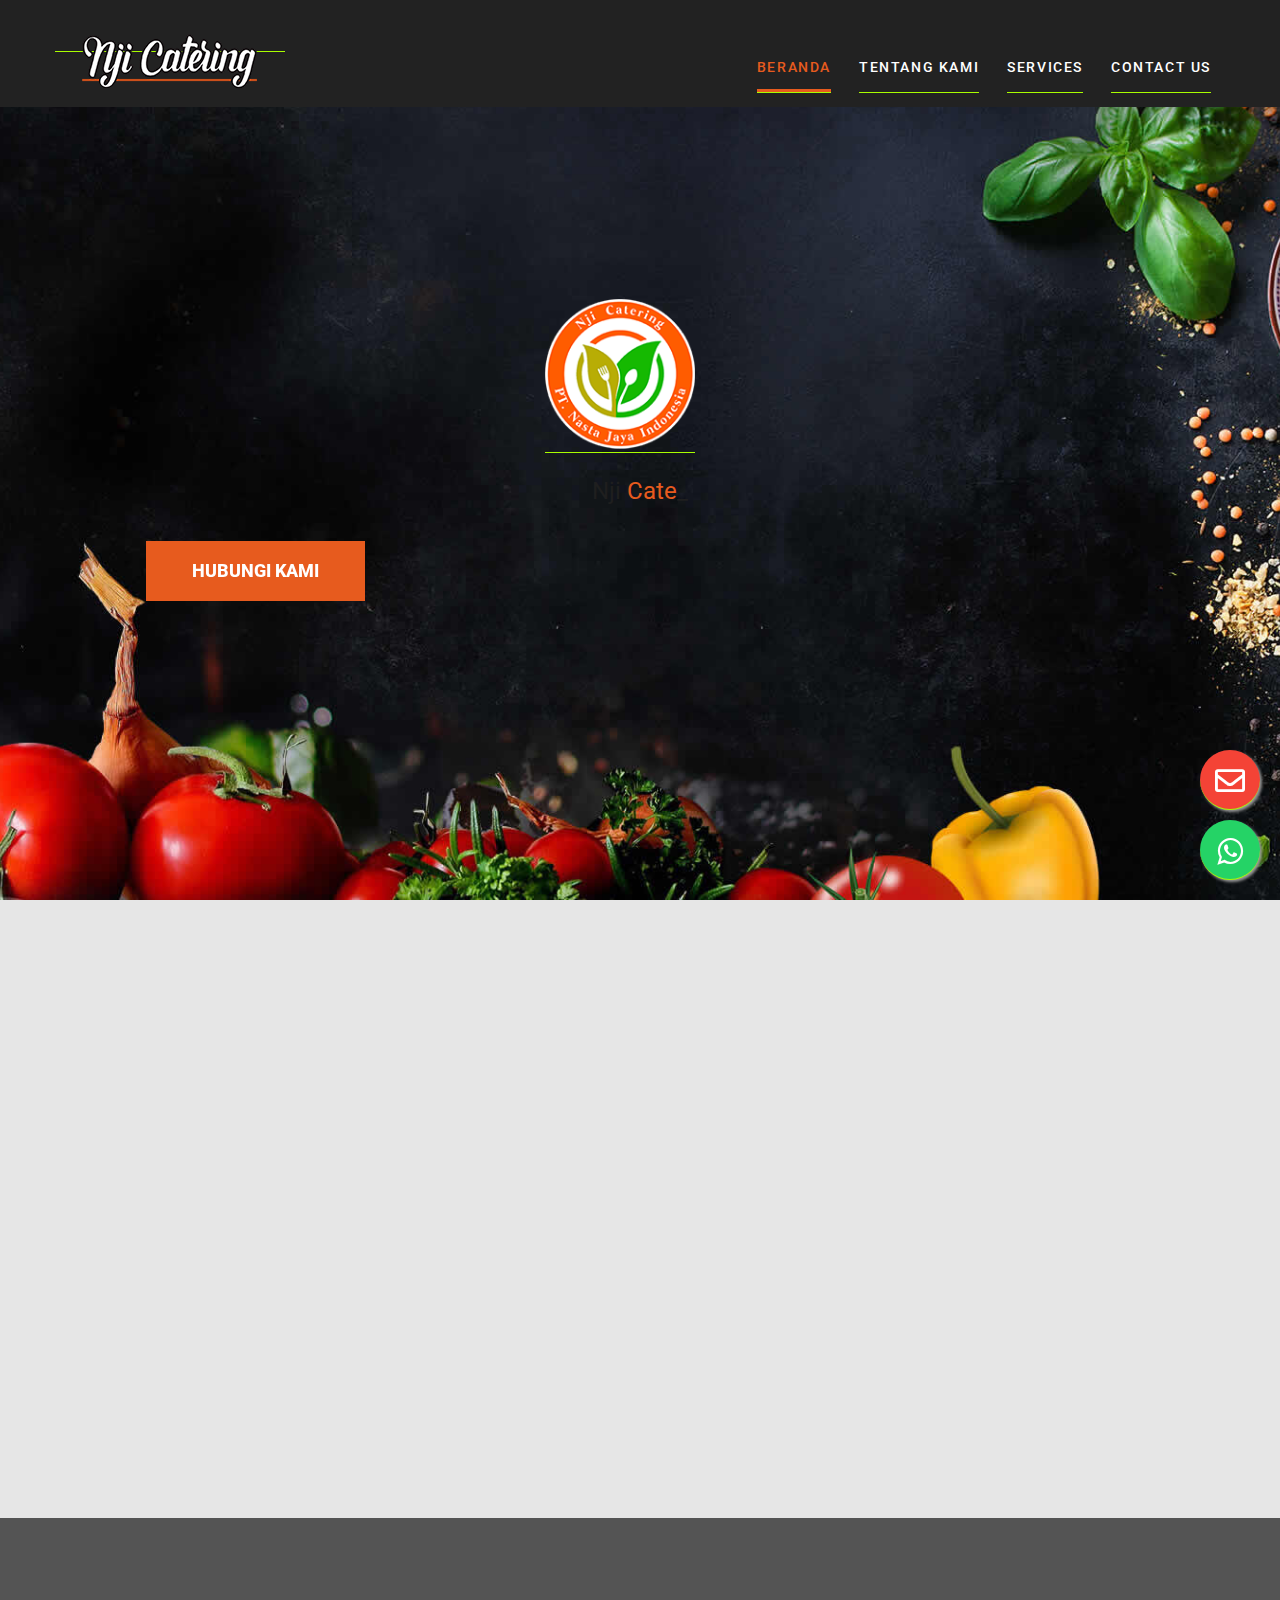
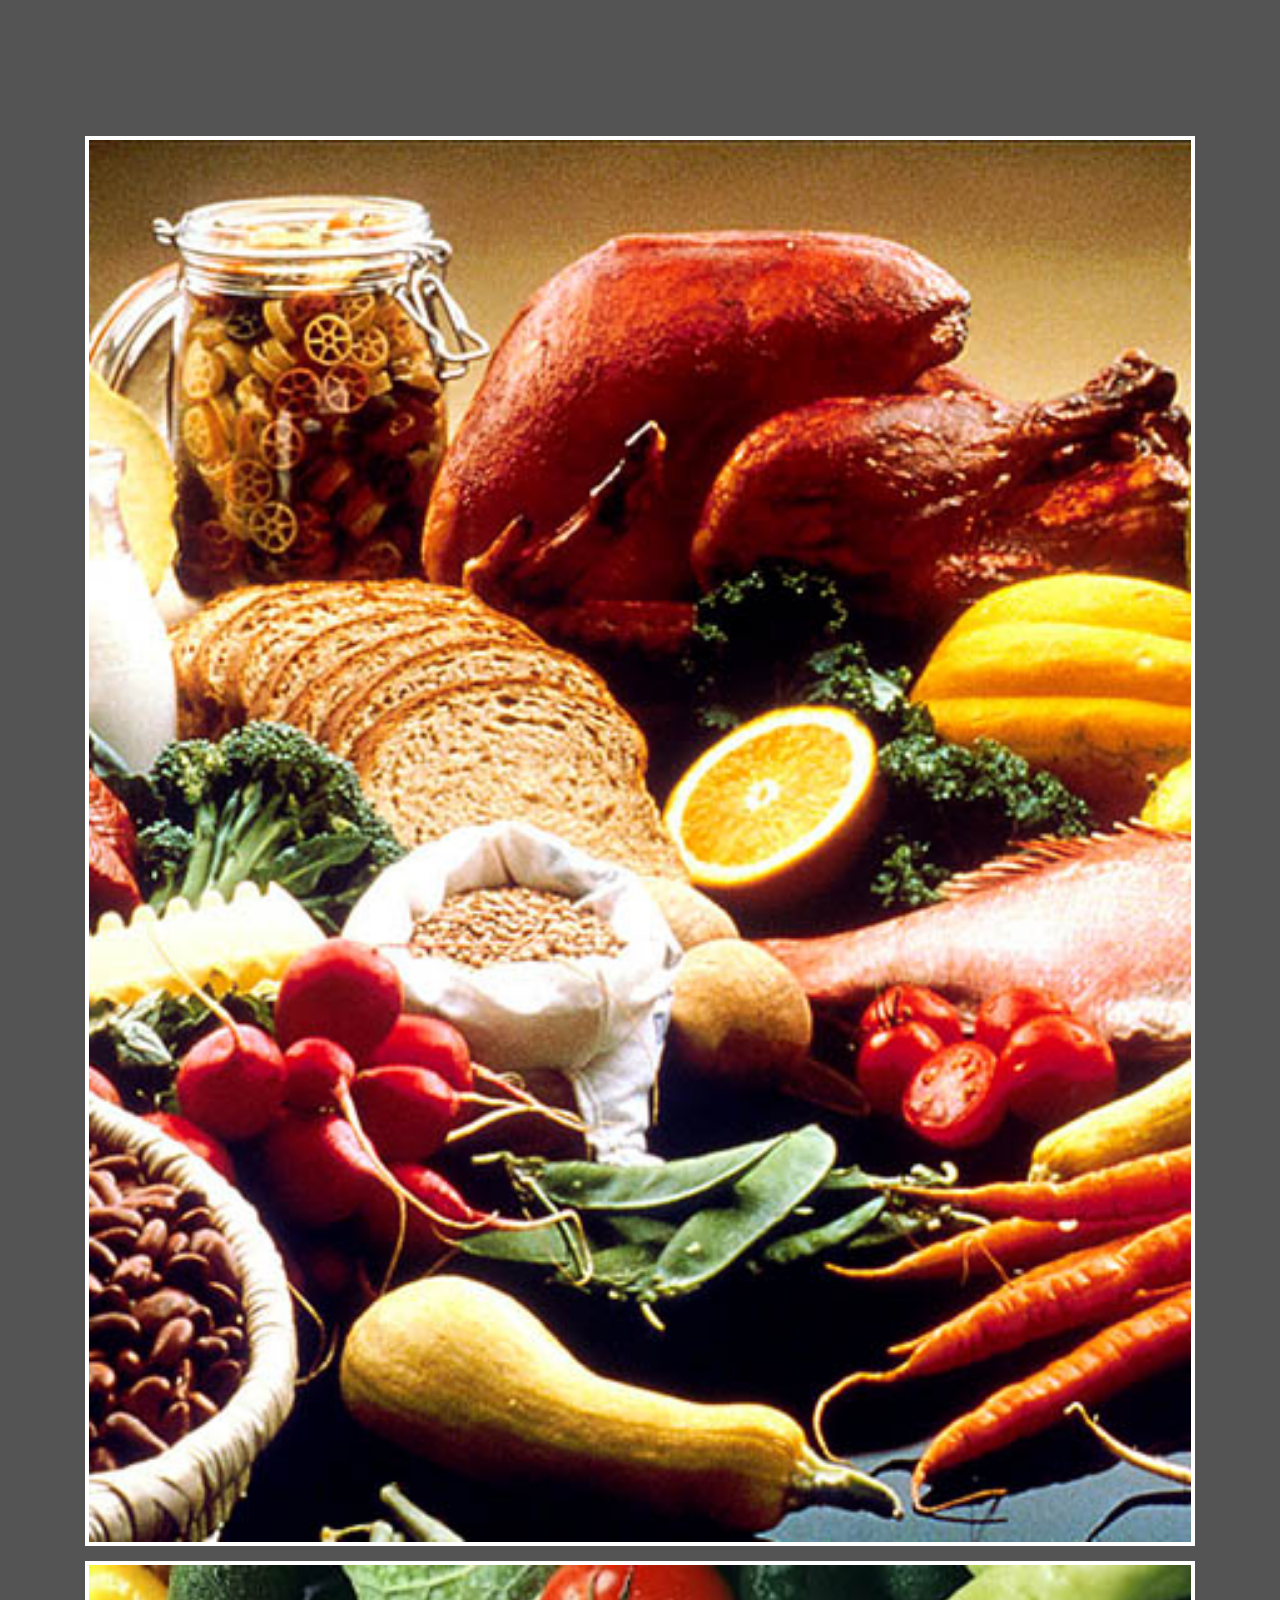
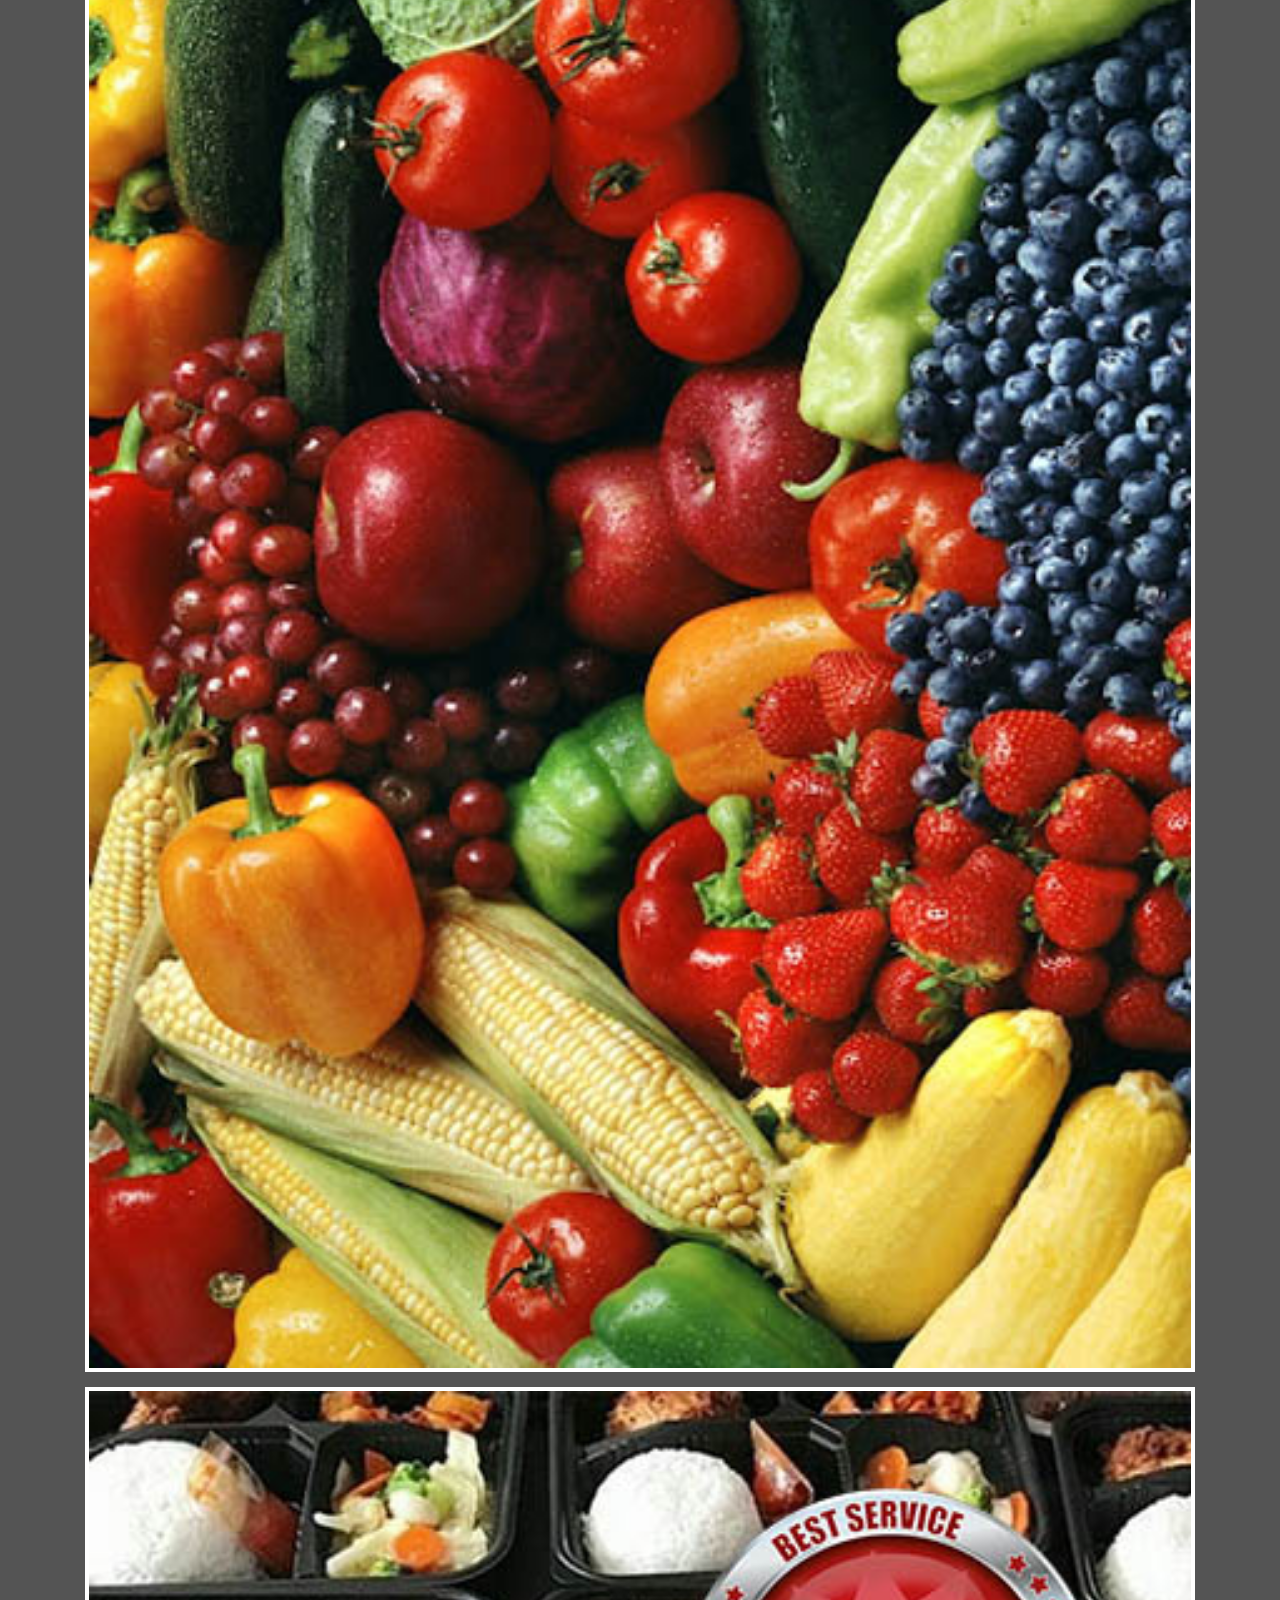
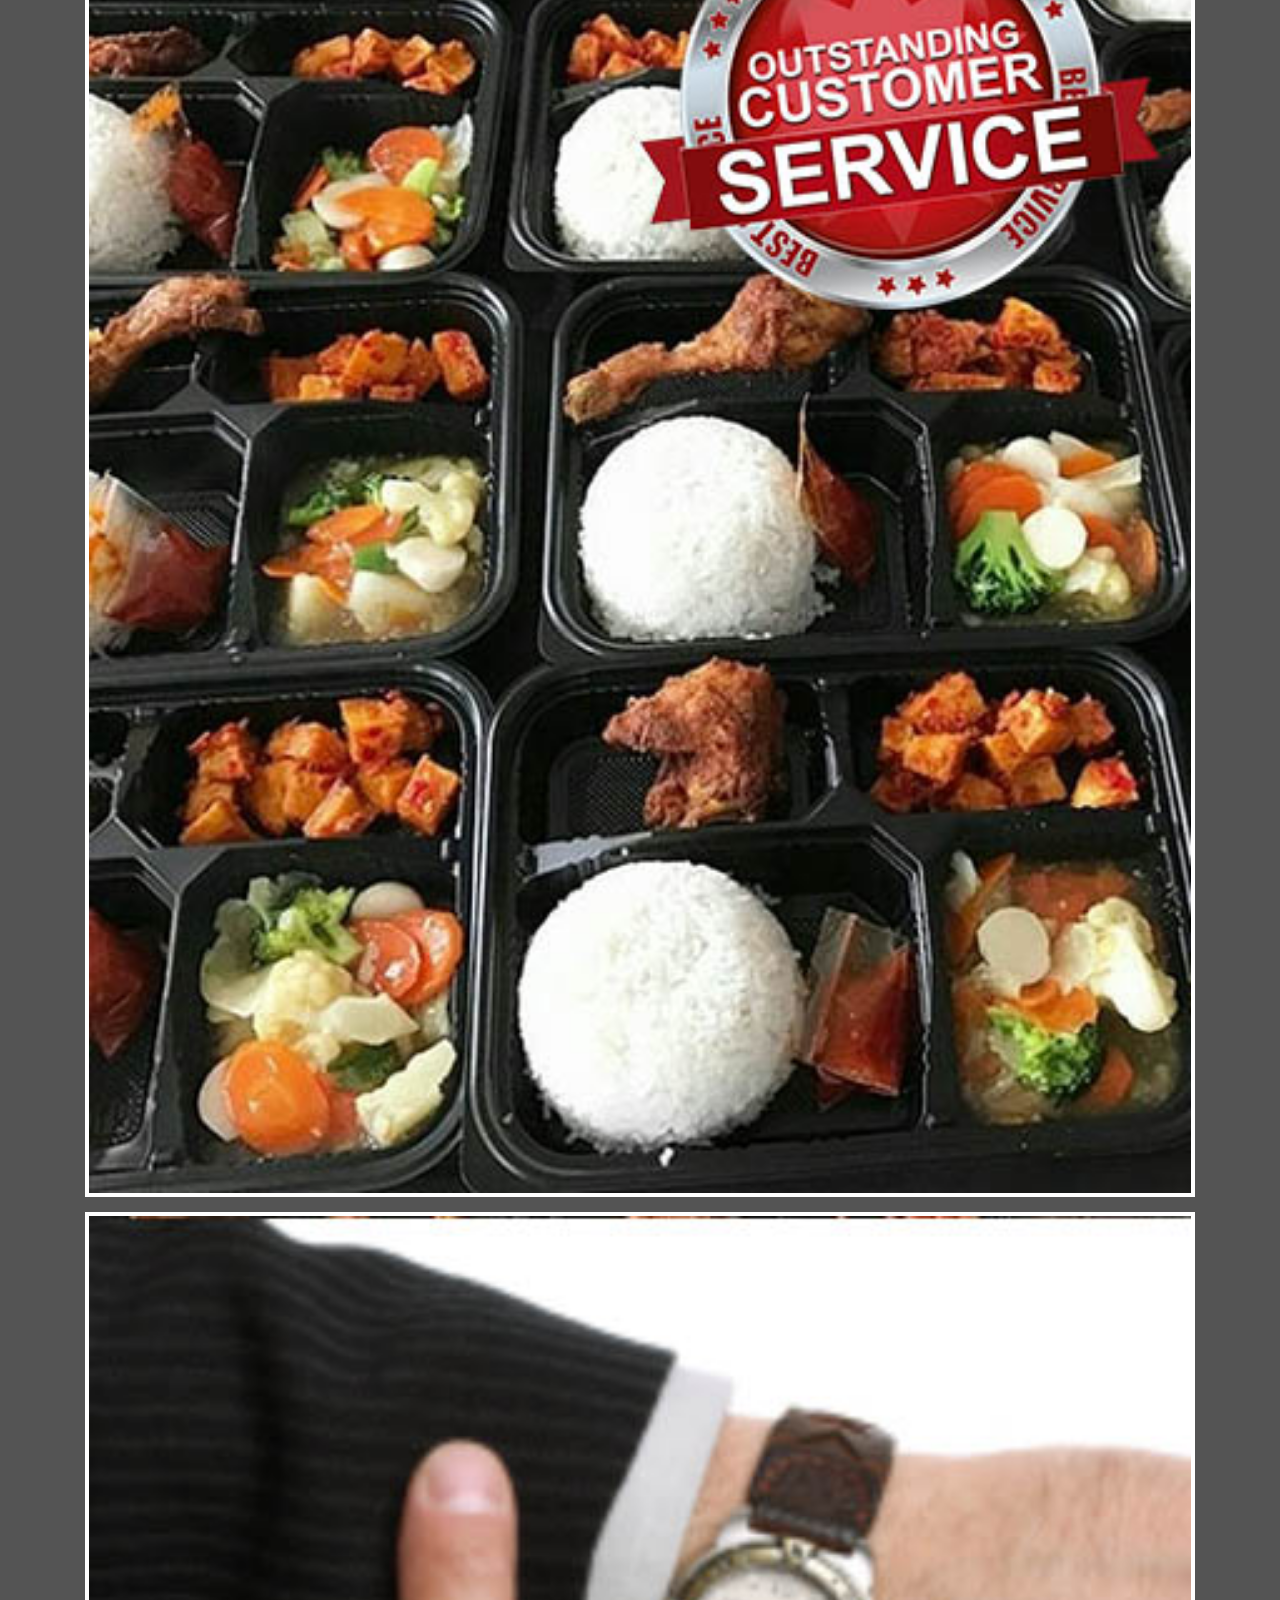
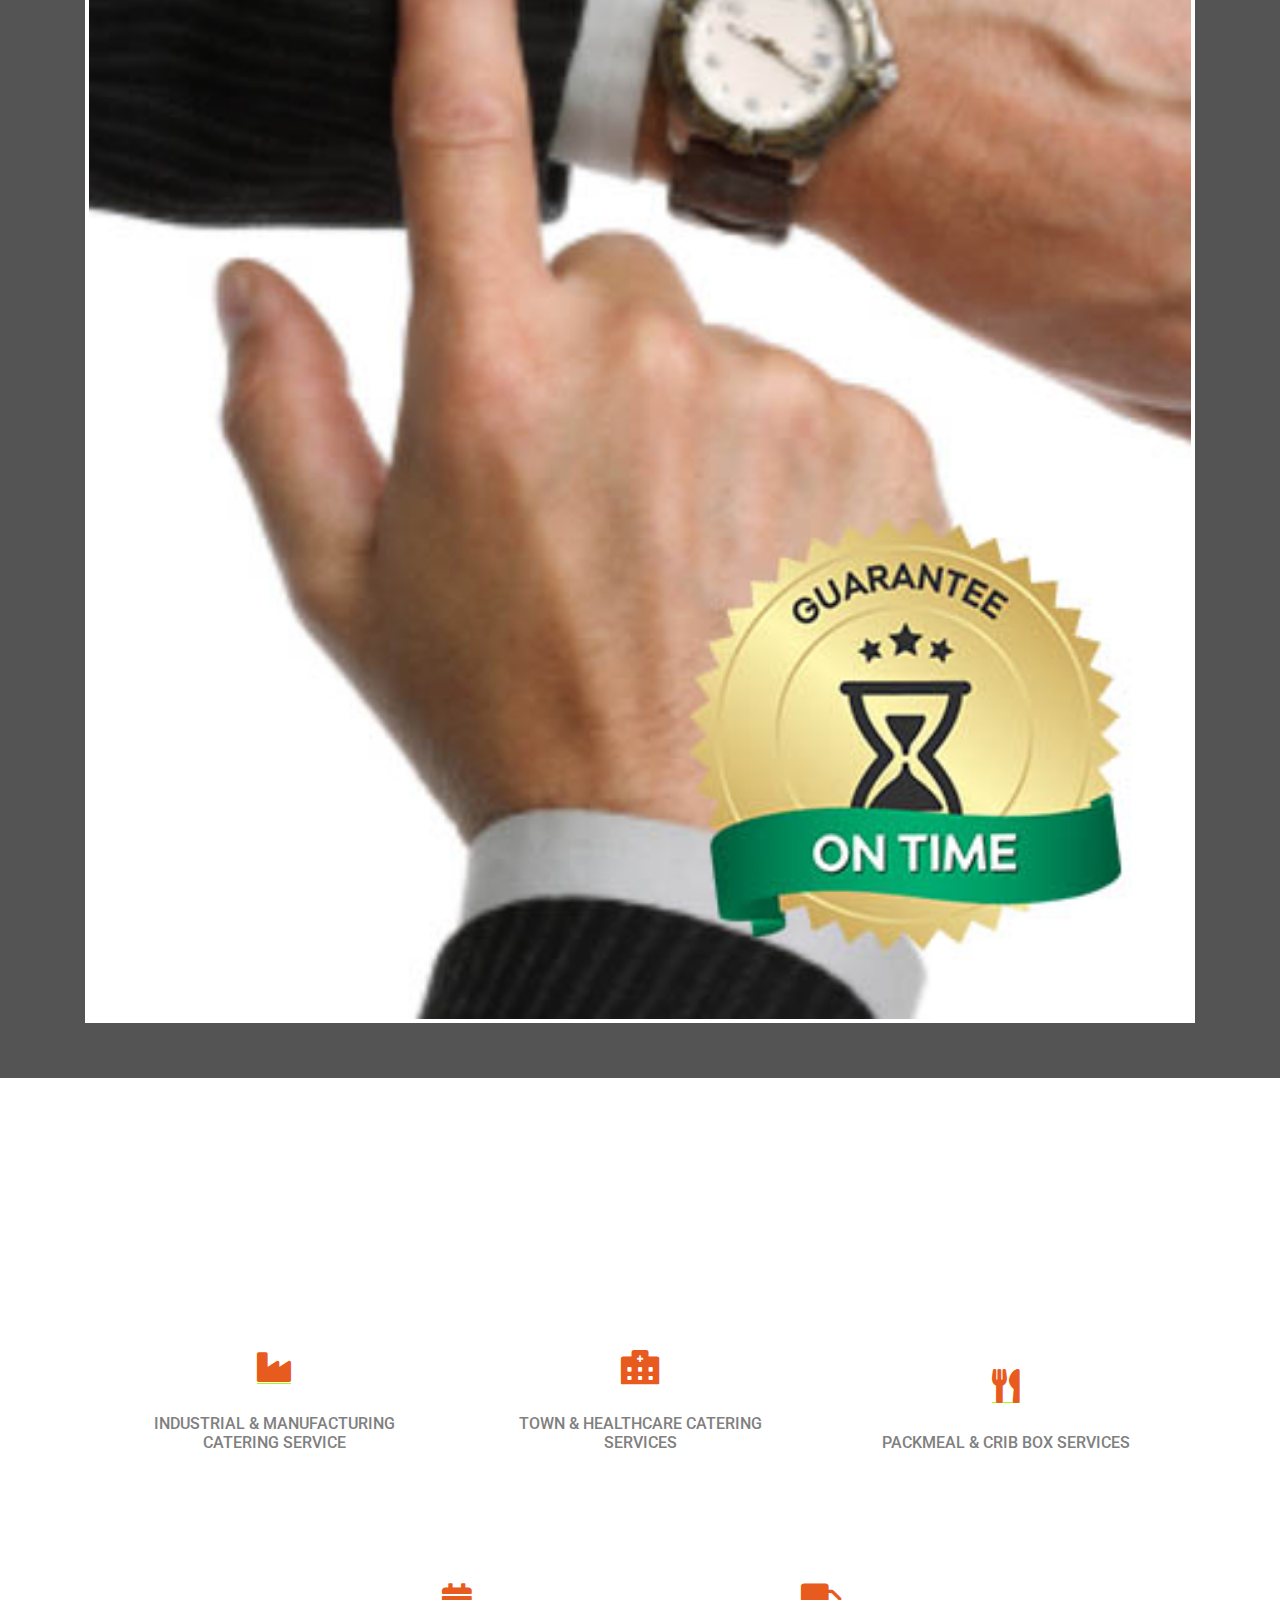
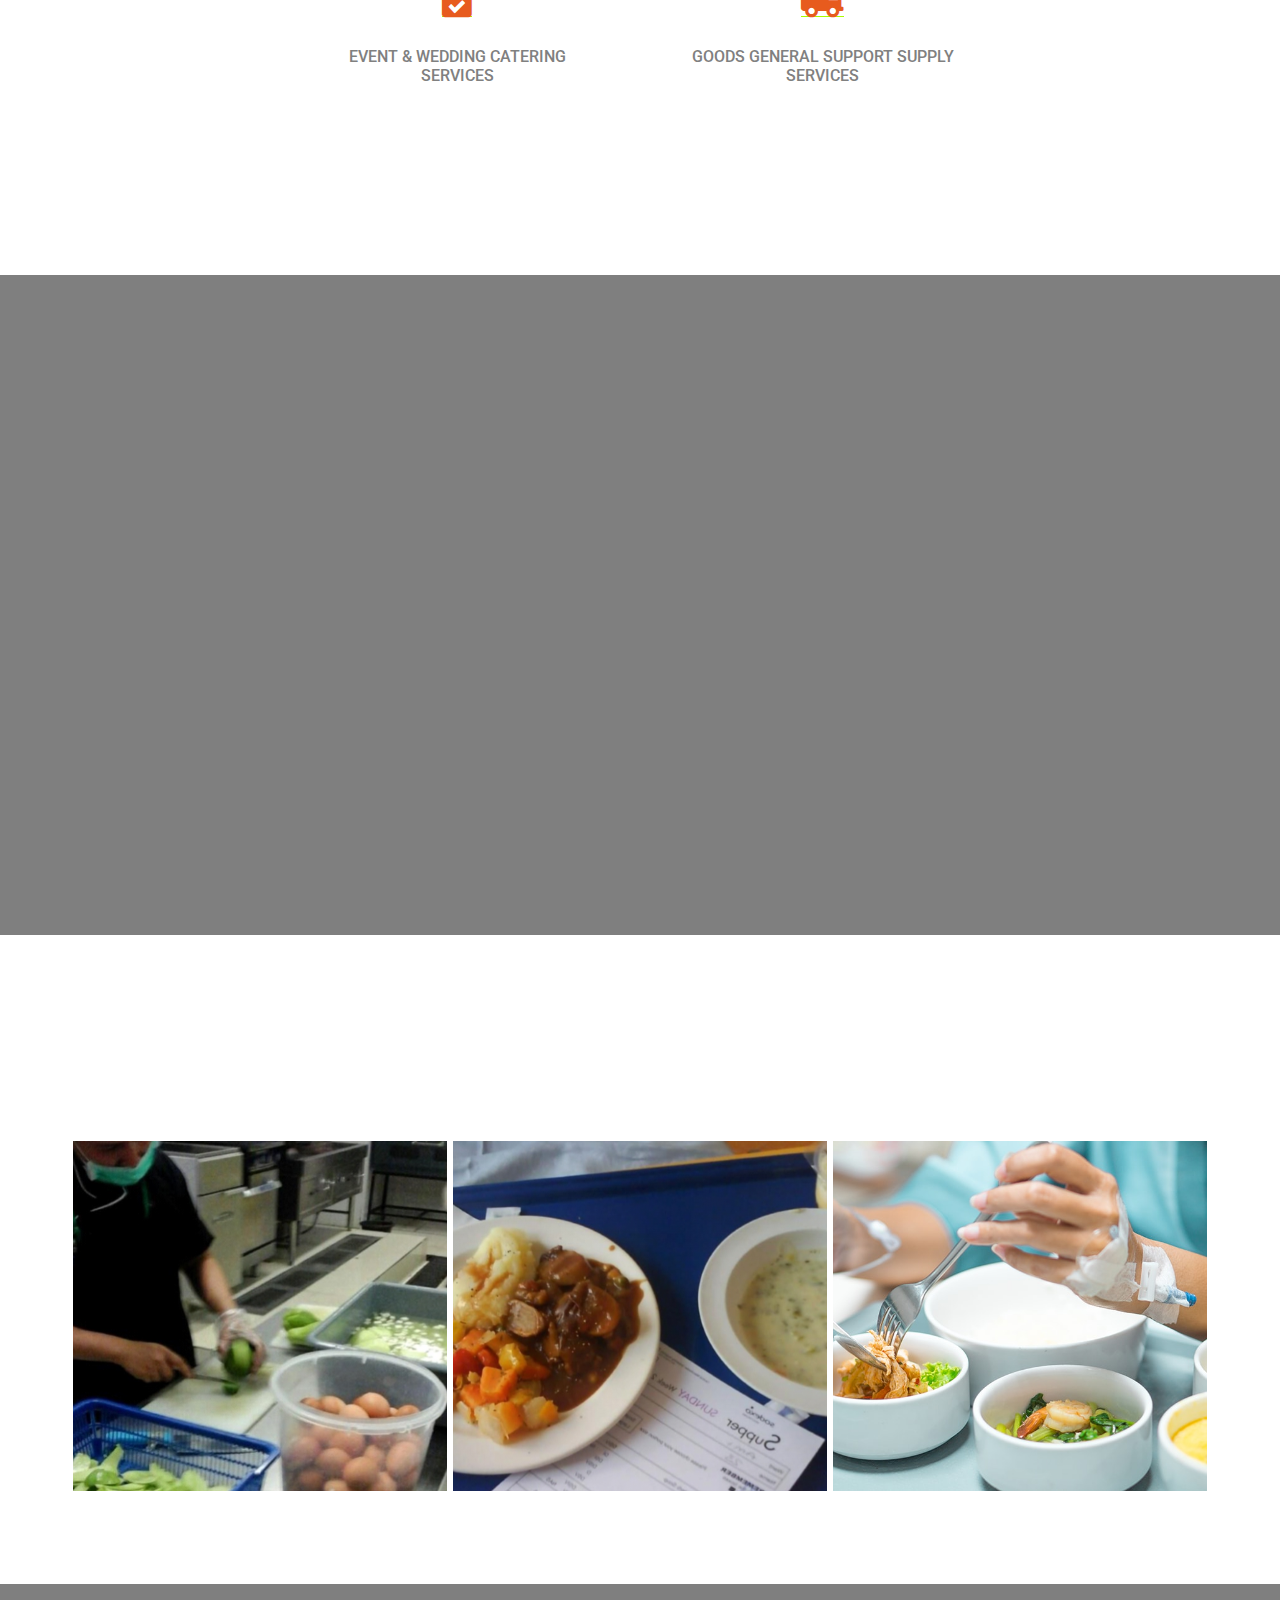
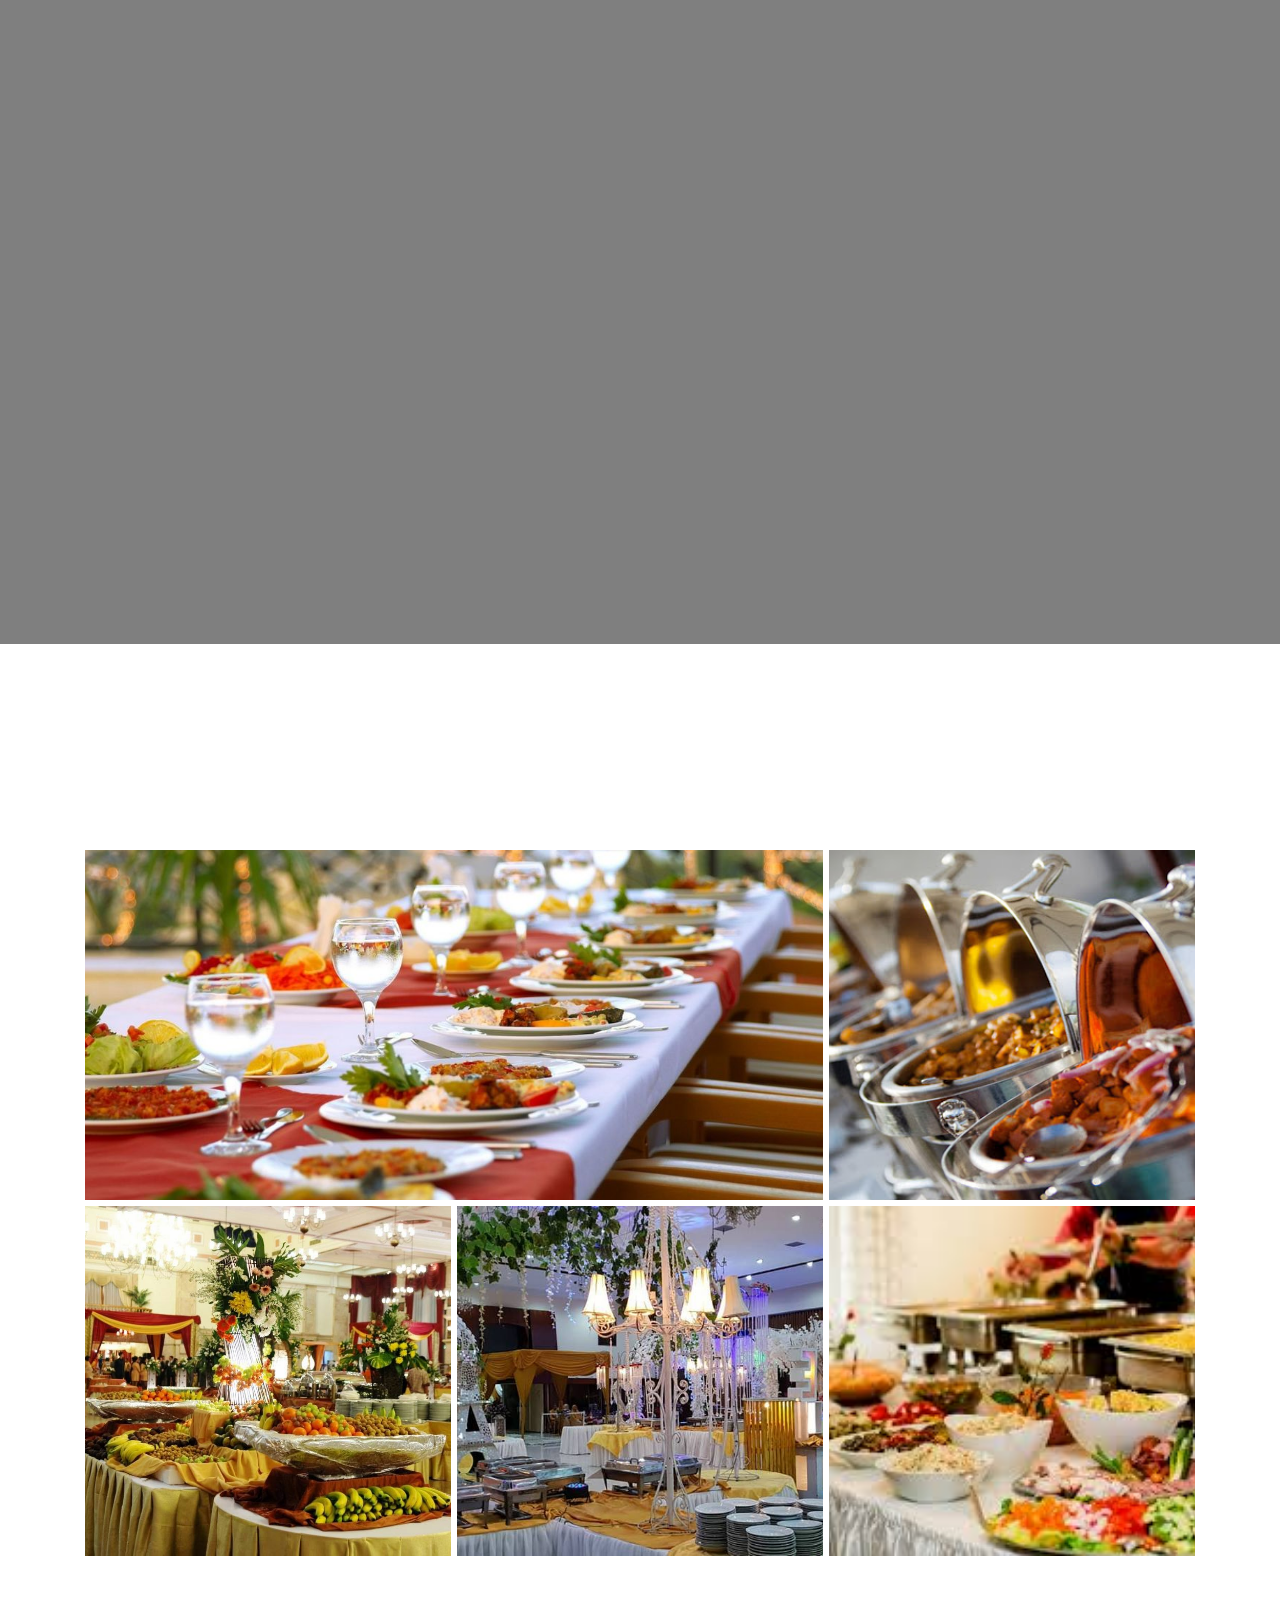
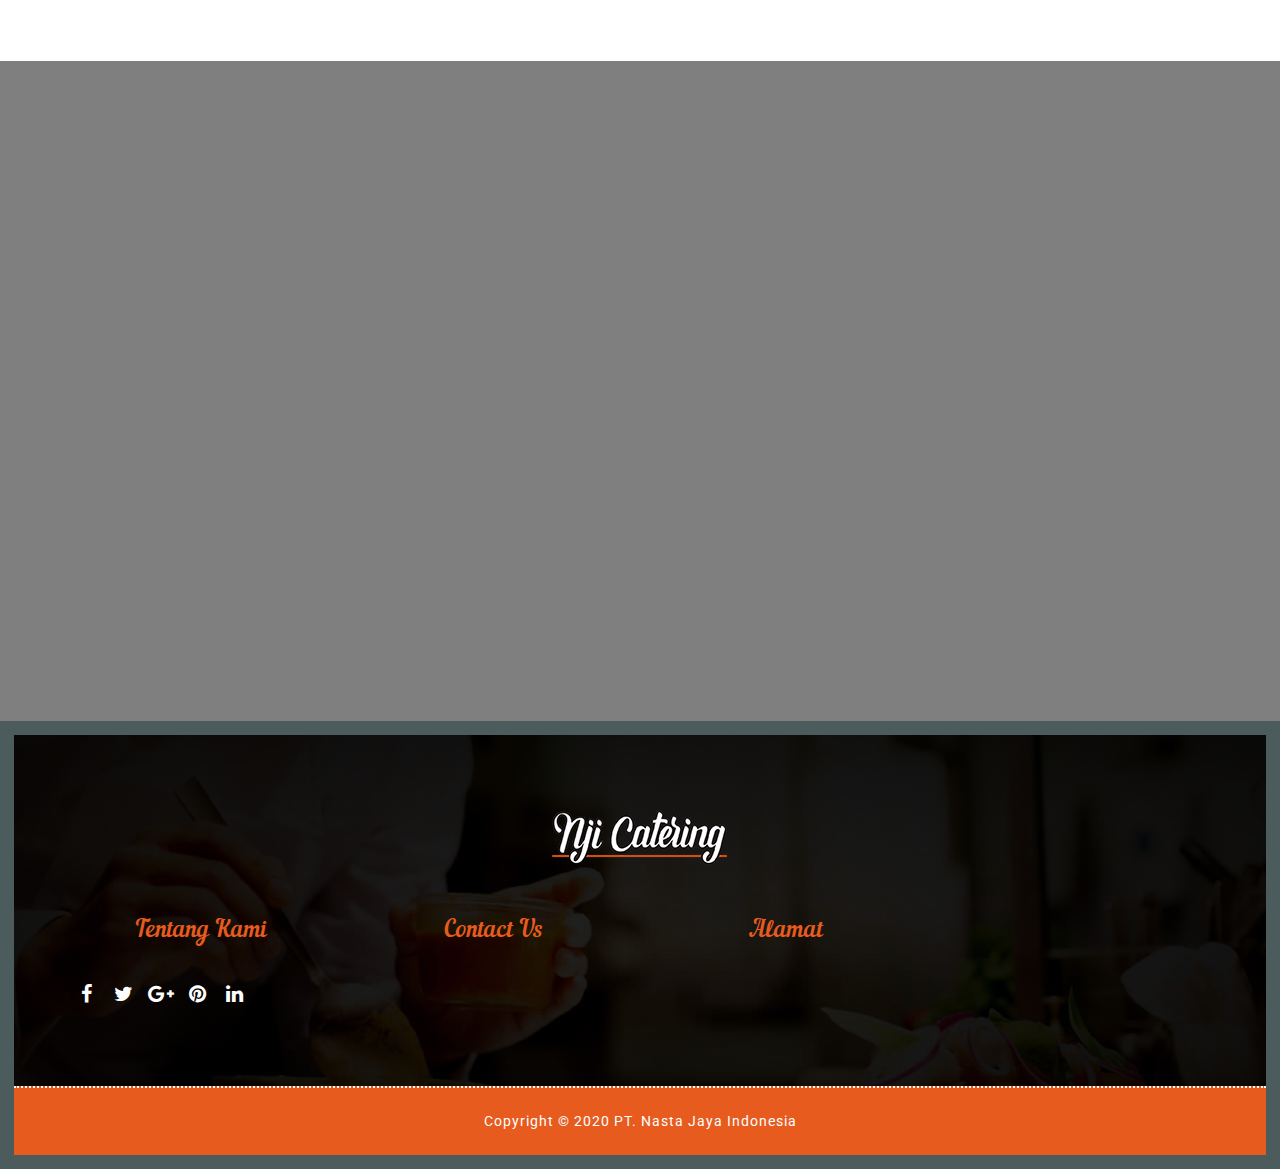
<file: index.html>
<!DOCTYPE html>
<html lang="en">
        
    
<head>
    <!--Jquery-->
    <!-- Basic -->
    <meta charset="utf-8">
    <meta http-equiv="X-UA-Compatible" content="IE=edge">

    <!-- Mobile Metas -->
    <meta name="viewport" content="width=device-width, maximum-scale=1, initial-scale=1, user-scalable=0">

    <!-- Site Metas -->
    <title>Nji Catering - PT. Nasta Jaya Indonesia</title>
    <meta name="keywords" content="">
    <meta name="description" content="">
    <meta name="author" content="">

    <!-- Site Icons -->
    <link rel="shortcut icon" href="images/nji logo.png" type="image/x-icon" />
    <link rel="apple-touch-icon" href="images/apple-touch-icon.png">

    <!-- Bootstrap CSS -->
    <link rel="stylesheet" href="css/bootstrap.min.css">
    <!-- Site CSS -->
    <link rel="stylesheet" href="css/style.css">
    <!-- Responsive CSS -->
    <link rel="stylesheet" href="css/responsive.css">
    <!-- color -->
    <link id="changeable-colors" rel="stylesheet" href="css/colors/orange.css" />

    <!-- Modernizer -->
    <script src="js/modernizer.js"></script>

    <!--[if lt IE 9]>
      <script src="https://oss.maxcdn.com/libs/html5shiv/3.7.0/html5shiv.js"></script>
      <script src="https://oss.maxcdn.com/libs/respond.js/1.4.2/respond.min.js"></script>
    <![endif]-->
    <link rel="stylesheet" href="https://use.fontawesome.com/releases/v5.3.1/css/all.css">
    <meta name="viewport" content="width=device-width, initial-scale=1.0">
    
</head>

<body>
        
    <div id="loader">
        <div id="status"></div>
    </div>
    <div id="site-header">
        <header id="header" class="header-block-top">
            <div class="container">
                <div class="row">
                    <div class="main-menu">
                        <!-- navbar -->
                        <nav class="navbar navbar-default" id="mainNav">
                            <div class="navbar-header">
                                <button type="button" class="navbar-toggle collapsed" data-toggle="collapse" data-target="#navbar" aria-expanded="false" aria-controls="navbar">
                                    <span class="sr-only">Toggle navigation</span>
                                    <span class="icon-bar"></span>
                                    <span class="icon-bar"></span>
                                    <span class="icon-bar"></span>
                                </button>
                                <div class="logo">
                                    <a class="navbar-brand js-scroll-trigger logo-header" href="#">
                                        <img src="images/logo1.png" alt="">
                                    </a>
                                </div>
                            </div>
                            <div id="navbar" class="navbar-collapse collapse">
                                <ul class="nav navbar-nav navbar-right">
                                    <li class="active"><a href="#banner">Beranda</a></li>
                                    <li><a href="#about">Tentang Kami</a></li>
                                    <li><a href="#menu">Services</a></li>
                                    <li><a href="#footer">Contact us</a></li>
                                </ul>
                            </div>
                            <!-- end nav-collapse -->
                        </nav>
                        <!-- end navbar -->
                    </div>
                </div>
                <!-- end row -->
            </div>
            <!-- end container-fluid -->
        </header>
        <!-- end header -->
    </div>
	<!-- end site-header -->
	
    <div id="banner" class="banner full-screen-mode parallax">
        <div class="container pr">
            <div class="col-lg-12 col-md-12 col-sm-12 col-xs-12">
                <div class="banner-static">
                    <div class="banner-text">
                        <div class="banner-cell">
                            <p></p>
                            <p></p>
                                <a href="default.asp">
                                        <img src="images/logoo.png"  alt="Logo Nji" style="width:150px;height:150px;"/> 
                                      </a>
                            <br>
                            <h1 style="padding-top: 20px;">Nji <span class="typer" id="some-id" data-delay="200" data-delim=":" data-words="Catering" data-colors="red"></span><span class="cursor" data-cursorDisplay="_" data-owner="some-id"></span></h1>
                            <h2> </h2>
                            <p>Memberi layanan, produk dan cita rasa yang prima untuk memenuhi kebutuhan catering Anda.</p>
                            <div class="book-btn">
                                <a href="https://api.whatsapp.com/send?phone=628127989292&text=Hola%21%20Quisiera%20m%C3%A1s%20informaci%C3%B3n%20sobre%20Varela%202." class="table-btn hvr-underline-from-center">Hubungi Kami</a>
                            </div>
                            <a href="#about">
                            </a>
                        </div>
                        <!-- end banner-cell -->
                    </div>
                    <!-- end banner-text -->
                </div>
                <!-- end banner-static -->
            </div>
            <!-- end col -->
        </div>
        <!-- end container -->
    </div>
    <!-- end banner -->

    <div id="about" class="about-main pad-top-100 pad-bottom-100">
        <div class="container">
            <div class="row">
                <div class="col-lg-6 col-md-6 col-sm-12 col-xs-12">
                    <div class="wow fadeIn" data-wow-duration="1s" data-wow-delay="0.1s">
                        <h2 class="block-title"> Tentang Kami </h2>
                        <h3 style="font-size: 21px;">PT. Nasta Jaya Indonesia</h3>
                        <p style="font-size: 18px;">Bergerak di bidang usaha catering menawarkan sistem pengelolaan jasa catering secara terpadu dan profesional yang merupakan jaminan terhadap peningkatan cita rasa bagi anda.
                        </p>
                        <p style="font-size: 18px;">Our Service <br>-Industrial & Manufacturing catreing Services
                        <br>-Town & Healtcare catering Services
                        <br>-Packmeal & Crib Box Services
                        <br>-Event & Wedding Catering Services
                        <br>-Goods General Support Supply Services</p>
                            </div>
                            
                </div>

                

                <!-- end col -->
                <div class="col-lg-6 col-md-6 col-sm-12 col-xs-12">
                    <div class="wow fadeIn" data-wow-duration="1s" data-wow-delay="0.1s">
                        <div class="about-images">
                            <img class="about-main" src="images/about.jpg" alt="About Main Image">
                            <img class="about-inset" src="images/about-inset.jpg" alt="About Inset Image">
                        </div>
                    </div>
                </div>
                <!-- end col -->
            </div>
            <!-- end row -->
        </div>
        <!-- end container -->
    </div>

    <div class="special-menu pad-top-100 parallax">
        <div class="container">
            <div class="row">
                <div class="col-lg-12 col-md-12 col-sm-12 col-xs-12">
                    <div class="wow fadeIn" data-wow-duration="1s" data-wow-delay="0.1s">
                        <h2 class="block-title color-white text-center"> Apa Keunggulan Kami?
                            </h2>
                        <h5 class="title-caption text-center"> </h5>
                    </div>
                    <div class="special-box">
                        <div id="owl-demo">
                            <div class="item item-type-zoom">
                                <a href="#" class="item-hover">
                                    <div class="item-info">
                                        <div class="headline">
                                            FRESH FOOD
                                            <div class="line"></div>
                                            <div class="dit-line"></div>
                                        </div>
                                    </div>
                                </a>
                                <div class="item-img">
                                    <img src="images/freshfood.jpg" alt="sp-menu">
                                </div>
                            </div>
                            <div class="item item-type-zoom">
                                <a href="#" class="item-hover">
                                    <div class="item-info">
                                        <div class="headline">
                                            HEALTHY FOOD
                                            <div class="line"></div>
                                            <div class="dit-line"></div>
                                        </div>
                                    </div>
                                </a>
                                <div class="item-img">
                                    <img src="images/healthyfood.jpg" alt="sp-menu">
                                </div>
                            </div>
                            <div class="item item-type-zoom">
                                <a href="#" class="item-hover">
                                    <div class="item-info">
                                        <div class="headline">
                                                BEST SERVICE
                                            <div class="line"></div>
                                            <div class="dit-line"></div>
                                        </div>
                                    </div>
                                </a>
                                <div class="item-img">
                                    <img src="images/bestservice.jpg" alt="sp-menu">
                                </div>
                            </div>
                            <div class="item item-type-zoom">
                                <a href="#" class="item-hover">
                                    <div class="item-info">
                                        <div class="headline">
                                            ON TIME
                                            <div class="line"></div>
                                            <div class="dit-line"></div>
                                        </div>
                                    </div>
                                </a>
                                <div class="item-img">
                                    <img src="images/special-menu-4.jpg" alt="sp-menu">
                                </div>
                            </div>
                        </div>
                    </div>
                    <!-- end special-box -->
                </div>
                <!-- end col -->
            </div>
            <!-- end row -->
        </div>
        <!-- end container -->
    </div>
    <!-- end special-menu -->
    <style>

.services{
  background: #FFF;
  text-align: center;
}
.services h1{
  display: inline-block;
  border-bottom: 4px solid #e75b1e;
  font-size: 20px;
  padding-bottom: 10px;
  margin-top: 40px;
}
.cen{
  max-width: 1200px;
  margin: auto;
  overflow: hidden;
  padding: 20px;
}
.service{
  display: inline-block;
  width: calc(100% / 3);
  margin: 0 -2px;
  padding: 50px;
  box-sizing: border-box;
  cursor: pointer;
  transition: 0.4s;
}
.service:hover{
  background: #ddd;
}
.service i{
  color: #e75b1e;
  font-size: 34px;
  margin-bottom: 30px;
}
.service h2{
  font-size: 16px;
  text-transform: uppercase;
  font-weight: 500;
  margin: 0;
  color: gray;
}
.service p{
  color: gray;
  font-size: 15px;
  font-weight: 500;
}
@media screen and (max-width: 800px) {
  .service{
    width: 50%;
  }
}
@media screen and (max-width: 500px) {
  .service{
    width: 100%;
  }
}

    </style>
    <div id="menu" class="menu-main pad-top-100 pad-bottom-100">
        <div class="container">
            <div class="row">
                <div class="col-lg-12 col-md-12 col-sm-12 col-xs-12 col-xs-12">
                    <div class="wow fadeIn" data-wow-duration="1s" data-wow-delay="0.1s">
                        <h2 class="block-title text-center">
						Our Services	
					</h2>
                        <p class="title-caption text-center">PT. NASTA JAYA INDONESIA memiliki aneka layanan untuk memenuhi berbagai kebutuhan catering Anda, diantaranya: </p>
                    </div>
                    
                    <div class="services">
                        <div class="cen">

                          <a href="#industry">
                            <div class="service">
                            <i class="fas fa-industry"></i>
                            <h2>Industrial & Manufacturing Catering Service</h2>
                            <p></p> </a>
                         </div>
                          
                          
                         <a href="#town">
                          <div class="service">
                            <i class="fas fa-hospital-alt"></i>
                            <h2>Town & Healthcare catering Services</h2>
                            <p></p></a>
                          </div>
                          
                          <a href="#pack">
                          <div class="service">
                            <i class="fas fa-utensils"></i>
                            <h2>Packmeal & Crib Box Services</h2>
                            <p></p></a>
                          </div>
                  <br>
                            <a href="#event">
                          <div class="service">
                            <i class="fas fa-calendar-check"></i>
                            <h2>Event & Wedding Catering Services</h2>
                            <p></p></a>
                          </div>
                          
                          <a href="#goods">
                          <div class="service">
                            <i class="fas fa-truck"></i>
                            <h2>Goods General Support Supply Services</h2>
                            <p></p></a>
                          </div>
                        </div>
                      </div>
                </div>
                <!-- end col -->
            </div>
            <!-- end row -->
        </div>
        <!-- end container -->
    </div>
    <!-- end menu -->

    <div id="industry" class="team-main pad-top-100 pad-bottom-100 parallax">
        <div class="container">
            <div class="row">
                <div class="col-lg-12 col-md-12 col-sm-12 col-xs-12">
                    <div class="wow fadeIn" data-wow-duration="1s" data-wow-delay="0.1s">
                        <h2 class="block-title text-center">
						Industial & Manufacturing Catering Service	
					</h2>
                        <p class="title-caption text-center">Dengan komitmen pelayanan yang prima, kami melayani berbagai perusahaan dari pertambangan, industri, jasa dan lainnya. Dengan kualitas makanan yang terjaga kami mendukung kinerja perusahaan Anda.
                        </p>
                        <div class="gal-container clearfix">
                            <div class="col-md-8 col-sm-12 co-xs-12 gal-item">
                                <div class="box">
                                    <a href="#" data-toggle="modal" data-target="#1">
                                        <img src="images/Capture7.PNG" alt="" />
                                    </a>
                                    <div class="modal fade" id="1" tabindex="-1" role="dialog">
                                        <div class="modal-dialog" role="document">
                                            <div class="modal-content">
                                                <button type="button" class="close" data-dismiss="modal" aria-label="Close"><span aria-hidden="true">×</span></button>
                                                <div class="modal-body">
                                                    <img src="images/Capture7.PNG" alt="" />
                                                </div>
                                                <div class="col-md-12 description">
                                                    <h4>Industial and Manufacturing Catering Service</h4>
                                                </div>
                                            </div>
                                        </div>
                                    </div>
                                </div>
                            </div>
                            <div class="col-md-4 col-sm-6 co-xs-12 gal-item">
                                <div class="box">
                                    <a href="#" data-toggle="modal" data-target="#2">
                                        <img src="images/Capture8.PNG" alt="" />
                                    </a>
                                    <div class="modal fade" id="2" tabindex="-1" role="dialog">
                                        <div class="modal-dialog" role="document">
                                            <div class="modal-content">
                                                <button type="button" class="close" data-dismiss="modal" aria-label="Close"><span aria-hidden="true">×</span></button>
                                                <div class="modal-body">
                                                    <img src="images/Capture8.PNG" alt="" />
                                                </div>
                                                <div class="col-md-12 description">
                                                    <h4>Industial and Manufacturing Catering Service</h4>
                                                </div>
                                            </div>
                                        </div>
                                    </div>
                                </div>
                            </div>
                    </div>
                    </div>
            </div>
            </div>
    </div> </div>
       
    <div id="town" class="menu-main pad-top-100 pad-bottom-100">
        <div class="container">
            <div class="row">
                <div class="col-lg-12 col-md-12 col-sm-12 col-xs-12 col-xs-12">
                    <div class="wow fadeIn" data-wow-duration="1s" data-wow-delay="0.1s">
                        <h2 class="block-title text-center">
                            Town & Healthcare Catering Services	
					</h2>
                        <p class="title-caption text-center">Kami menjaga kualitas proses produksi dari mulai pemilihan bahan makanan, penyimpanan, pengolahan, sampai pengiriman makanan dan dibuat dari bahan-bahan terbaik.
                        </p>
                    </div>
                    <div class="col-md-4 col-sm-6 co-xs-12 gal-item">
                        <div class="box">
                            <a href="#" data-toggle="modal" data-target="#3">
                                <img src="images/Capture9.PNG" alt="" />
                            </a>
                            <div class="modal fade" id="3" tabindex="-1" role="dialog">
                                <div class="modal-dialog" role="document">
                                    <div class="modal-content">
                                        <button type="button" class="close" data-dismiss="modal" aria-label="Close"><span aria-hidden="true">×</span></button>
                                        <div class="modal-body">
                                            <img src="images/Capture9.PNG" alt="" />
                                        </div>
                                        <div class="col-md-12 description">
                                            <h4>Town & Healthcare Catering Services	</h4>
                                        </div>
                                    </div>
                                </div>
                            </div>
                        </div>
                    </div>
                    <div class="col-md-4 col-sm-6 co-xs-12 gal-item">
                        <div class="box">
                            <a href="#" data-toggle="modal" data-target="#4">
                                <img src="images/Capture10.PNG" alt="" />
                            </a>
                            <div class="modal fade" id="4" tabindex="-1" role="dialog">
                                <div class="modal-dialog" role="document">
                                    <div class="modal-content">
                                        <button type="button" class="close" data-dismiss="modal" aria-label="Close"><span aria-hidden="true">×</span></button>
                                        <div class="modal-body">
                                            <img src="images/Capture10.PNG" alt="" />
                                        </div>
                                        <div class="col-md-12 description">
                                            <h4>Town & Healthcare Catering Services	y</h4>
                                        </div>
                                    </div>
                                </div>
                            </div>
                        </div>
                    </div>
                    <div class="col-md-4 col-sm-6 co-xs-12 gal-item">
                        <div class="box">
                            <a href="#" data-toggle="modal" data-target="#5">
                                <img src="images/patient.jpg" alt="" />
                            </a>
                            <div class="modal fade" id="5" tabindex="-1" role="dialog">
                                <div class="modal-dialog" role="document">
                                    <div class="modal-content">
                                        <button type="button" class="close" data-dismiss="modal" aria-label="Close"><span aria-hidden="true">×</span></button>
                                        <div class="modal-body">
                                            <img src="images/patient.jpg" alt="" />
                                        </div>
                                        <div class="col-md-12 description">
                                            <h4>Town & Healthcare Catering Services	</h4>
                                        </div>
                                    </div>
                                </div>
                            </div>
                        </div>
                    </div>
                </div>
                </div>
                <!-- end col -->
            </div>
            <!-- end row -->
        </div>
        <!-- end container -->
    </div>
    <!-- end menu -->

    <div id="pack" class="team-main pad-top-100 pad-bottom-100 parallax">
        <div class="container">
            <div class="row">
                <div class="col-lg-12 col-md-12 col-sm-12 col-xs-12">
                    <div class="wow fadeIn" data-wow-duration="1s" data-wow-delay="0.1s">
                        <h2 class="block-title text-center">
                            Meal Pack & Crib Box Services	
					</h2>
                        <p class="title-caption text-center">Berbagai menu pilihan tersedia sesuai kebutuhan cita rasa Anda.
                            Dengan penyajian yang sesuai dengan konsep acara Anda.                            
                        </p>
                        <div class="gal-container clearfix">
                            <div class="col-md-8 col-sm-12 co-xs-12 gal-item">
                                <div class="box">
                                    <a href="#" data-toggle="modal" data-target="#1">
                                        <img src="images/mealpack.jpg" alt="" />
                                    </a>
                                    <div class="modal fade" id="1" tabindex="-1" role="dialog">
                                        <div class="modal-dialog" role="document">
                                            <div class="modal-content">
                                                <button type="button" class="close" data-dismiss="modal" aria-label="Close"><span aria-hidden="true">×</span></button>
                                                <div class="modal-body">
                                                    <img src="images/mealpack.jpg" alt="" />
                                                </div>
                                                <div class="col-md-12 description">
                                                    <h4>   Meal Pack & Crib Box Services	</h4>
                                                </div>
                                            </div>
                                        </div>
                                    </div>
                                </div>
                            </div>
                            <div class="col-md-4 col-sm-6 co-xs-12 gal-item">
                                <div class="box">
                                    <a href="#" data-toggle="modal" data-target="#2">
                                        <img src="images/Capture.PNG" alt="" />
                                    </a>
                                    <div class="modal fade" id="2" tabindex="-1" role="dialog">
                                        <div class="modal-dialog" role="document">
                                            <div class="modal-content">
                                                <button type="button" class="close" data-dismiss="modal" aria-label="Close"><span aria-hidden="true">×</span></button>
                                                <div class="modal-body">
                                                    <img src="images/Capture.PNG" alt="" />
                                                </div>
                                                <div class="col-md-12 description">
                                                    <h4>   Meal Pack & Crib Box Services	</h4>
                                                </div>
                                            </div>
                                        </div>
                                    </div>
                                </div>
                            </div>
                    </div>
                    </div>
            </div>
            </div>
    </div> </div>

       
    <div id="event" class="menu-main pad-top-100 pad-bottom-100">
        <div class="container">
            <div class="row">
                <div class="col-lg-12 col-md-12 col-sm-12 col-xs-12 col-xs-12">
                    <div class="wow fadeIn" data-wow-duration="1s" data-wow-delay="0.1s">
                        <h2 class="block-title text-center">
                            Event & Wedding Catering Services
					</h2>
                        <p class="title-caption text-center">Kami menjaga kualitas proses produksi dari mulai pemilihan bahan makanan, penyimpanan, sampai pengiriman makanan                        </p>
                    </div>
                    <div class="gal-container clearfix">
                        <div class="col-md-8 col-sm-12 co-xs-12 gal-item">
                            <div class="box">
                                <a href="#" data-toggle="modal" data-target="#1">
                                    <img src="images/cat1.jpg" alt="" />
                                </a>
                                <div class="modal fade" id="1" tabindex="-1" role="dialog">
                                    <div class="modal-dialog" role="document">
                                        <div class="modal-content">
                                            <button type="button" class="close" data-dismiss="modal" aria-label="Close"><span aria-hidden="true">×</span></button>
                                            <div class="modal-body">
                                                <img src="images/cat1.jpg" alt="" />
                                            </div>
                                            <div class="col-md-12 description">
                                                <h4> Event & Wedding Catering Services</h4>
                                            </div>
                                        </div>
                                    </div>
                                </div>
                            </div>
                        </div>
                        <div class="col-md-4 col-sm-6 co-xs-12 gal-item">
                            <div class="box">
                                <a href="#" data-toggle="modal" data-target="#2">
                                    <img src="images/cat2.jpg" alt="" />
                                </a>
                                <div class="modal fade" id="2" tabindex="-1" role="dialog">
                                    <div class="modal-dialog" role="document">
                                        <div class="modal-content">
                                            <button type="button" class="close" data-dismiss="modal" aria-label="Close"><span aria-hidden="true">×</span></button>
                                            <div class="modal-body">
                                                <img src="images/cat2.jpg" alt="" />
                                            </div>
                                            <div class="col-md-12 description">
                                                <h4> Event & Wedding Catering Services</h4>
                                            </div>
                                        </div>
                                    </div>
                                </div>
                            </div>
                        </div>
                        <div class="col-md-4 col-sm-6 co-xs-12 gal-item">
                            <div class="box">
                                <a href="#" data-toggle="modal" data-target="#3">
                                    <img src="images/cat3.jpg" alt="" />
                                </a>
                                <div class="modal fade" id="3" tabindex="-1" role="dialog">
                                    <div class="modal-dialog" role="document">
                                        <div class="modal-content">
                                            <button type="button" class="close" data-dismiss="modal" aria-label="Close"><span aria-hidden="true">×</span></button>
                                            <div class="modal-body">
                                                <img src="images/cat3.jpg" alt="" />
                                            </div>
                                            <div class="col-md-12 description">
                                                <h4> Event & Wedding Catering Services</h4>
                                            </div>
                                        </div>
                                    </div>
                                </div>
                            </div>
                        </div>
                        <div class="col-md-4 col-sm-6 co-xs-12 gal-item">
                            <div class="box">
                                <a href="#" data-toggle="modal" data-target="#4">
                                    <img src="images/cat4.jpg" alt="" />
                                </a>
                                <div class="modal fade" id="4" tabindex="-1" role="dialog">
                                    <div class="modal-dialog" role="document">
                                        <div class="modal-content">
                                            <button type="button" class="close" data-dismiss="modal" aria-label="Close"><span aria-hidden="true">×</span></button>
                                            <div class="modal-body">
                                                <img src="images/cat4.jpg" alt="" />
                                            </div>
                                            <div class="col-md-12 description">
                                                <h4> Event & Wedding Catering Services</h4>
                                            </div>
                                        </div>
                                    </div>
                                </div>
                            </div>
                        </div>
                        <div class="col-md-4 col-sm-6 co-xs-12 gal-item">
                            <div class="box">
                                <a href="#" data-toggle="modal" data-target="#5">
                                    <img src="images/cat5.jfif" alt="" />
                                </a>
                                <div class="modal fade" id="5" tabindex="-1" role="dialog">
                                    <div class="modal-dialog" role="document">
                                        <div class="modal-content">
                                            <button type="button" class="close" data-dismiss="modal" aria-label="Close"><span aria-hidden="true">×</span></button>
                                            <div class="modal-body">
                                                <img src="images/cat5.jfif" alt="" />
                                            </div>
                                            <div class="col-md-12 description">
                                                <h4> Event & Wedding Catering Services</h4>
                                            </div>
                                        </div>
                                    </div>
                                </div>
                            </div>
                        </div>
                    
                </div>
                </div>
                <!-- end col -->
                
            </div>
            <!-- end row -->
        </div>
        <!-- end container -->
    </div>
    <!-- end menu -->

    <div id="goods" class="team-main pad-top-100 pad-bottom-100 parallax">
        <div class="container">
            <div class="row">
                <div class="col-lg-12 col-md-12 col-sm-12 col-xs-12">
                    <div class="wow fadeIn" data-wow-duration="1s" data-wow-delay="0.1s">
                        <h2 class="block-title text-center">
                            Goods & General Support Supply Services 
					</h2>
                        <p class="title-caption text-center">Memenuhi kelengkapan bahan makanan yang premium selalu menjadi  prioritas kami dalam menghasilkan menu makanan sesuai standar kualitas. Kami bekerjasama dengan Food Supplier yang berpengalaman dan terjamin kualitasnya.                           
                        </p>
                        <div class="gal-container clearfix">
                            <div class="col-md-8 col-sm-12 co-xs-12 gal-item">
                                <div class="box">
                                    <a href="#" data-toggle="modal" data-target="#1">
                                        <img src="images/goods.jpg" alt="" />
                                    </a>
                                    <div class="modal fade" id="1" tabindex="-1" role="dialog">
                                        <div class="modal-dialog" role="document">
                                            <div class="modal-content">
                                                <button type="button" class="close" data-dismiss="modal" aria-label="Close"><span aria-hidden="true">×</span></button>
                                                <div class="modal-body">
                                                    <img src="images/goods.jpg" alt="" />
                                                </div>
                                                <div class="col-md-12 description">
                                                    <h4>   Goods & General Support Supply Services 	</h4>
                                                </div>
                                            </div>
                                        </div>
                                    </div>
                                </div>
                            </div>
                            <div class="col-md-4 col-sm-6 co-xs-12 gal-item">
                                <div class="box">
                                    <a href="#" data-toggle="modal" data-target="#2">
                                        <img src="images/Capture15.PNG" alt="" />
                                    </a>
                                    <div class="modal fade" id="2" tabindex="-1" role="dialog">
                                        <div class="modal-dialog" role="document">
                                            <div class="modal-content">
                                                <button type="button" class="close" data-dismiss="modal" aria-label="Close"><span aria-hidden="true">×</span></button>
                                                <div class="modal-body">
                                                    <img src="images/Capture15.PNG" alt="" />
                                                </div>
                                                <div class="col-md-12 description">
                                                    <h4>   Goods & General Support Supply Services 	</h4>
                                                </div>
                                            </div>
                                        </div>
                                    </div>
                                </div>
                            </div>
                    </div>
                    </div>
            </div>
            </div>
    </div> </div>


    <div id="footer" class="footer-main">

        <div class="footer-box pad-top-70">
            <div class="container">
                <div class="row">
                    <div class="footer-in-main">
                        <div class="footer-logo">
                            <div class="text-center">
                                <img src="images/logo1.png" alt="" />
                            </div>
                        </div>
                        <div class="col-lg-3 col-md-3 col-sm-6 col-xs-12">
                            <div class="footer-box-a">
                                <h3>Tentang Kami</h3>
                                <p>PT. Nasta Jaya Catering bergerak di bidang usaha catering menawarkan sistem pengelolaan jasa catering secara terpadu dan profesional yang merupakan jaminan terhadap peningkatan cita rasa bagi anda.
                                </p>
                                <ul class="socials-box footer-socials pull-left">
                                    <li>
                                        <a href="#">
                                            <div class="social-circle-border"><i class="fa  fa-facebook"></i></div>
                                        </a>
                                    </li>
                                    <li>
                                        <a href="#">
                                            <div class="social-circle-border"><i class="fa fa-twitter"></i></div>
                                        </a>
                                    </li>
                                    <li>
                                        <a href="mailto:Njayaindonesia@gmail.com">
                                            <div class="social-circle-border"><i class="fa fa-google-plus"></i></div>
                                        </a>
                                    </li>
                                    <li>
                                        <a href="#">
                                            <div class="social-circle-border"><i class="fa fa-pinterest"></i></div>
                                        </a>
                                    </li>
                                    <li>
                                        <a href="#">
                                            <div class="social-circle-border"><i class="fa fa-linkedin"></i></div>
                                        </a>
                                    </li>
                                </ul>

                            </div>
                            <!-- end footer-box-a -->
                        </div>
                        <!-- end col -->
                        <div class="col-lg-3 col-md-3 col-sm-6 col-xs-12">
                            <div class="footer-box-c">
                                <h3>Contact Us</h3>
                                <p>
                                    <i class="fa fa-home" aria-hidden="true"></i>
                                    <span>
                                        (0267)8411966
								</span>
                                </p>
                                <p>
                                    <i class="fa fa-whatsapp" aria-hidden="true"></i>
                                    <span>
                                        08127989292 / 0822 9785 0399 / 0812 828 725
								</span>
                                </p>

                                <p>
                                    <a href="mailto:Njayaindonesia@gmail.com">  <i class="fa fa-envelope" aria-hidden="true"></i> </a>
                                    <span><a href="mailto:Njayaindonesia@gmail.com">Njayaindonesia@gmail.com</a></span> 
                                </p>
                            </div>
                            <!-- end footer-box-c -->
                        </div>
                        <div class="col-lg-3 col-md-3 col-sm-6 col-xs-12">
                            <div class="footer-box-c">
                                <h3>Alamat</h3>
                                <p>
                                    <i class="fa fa-map-signs" aria-hidden="true"></i>
                                    <span>Dapur Cikarang : Kp. Kukun Rt.011 Rw. 006 Desa Ciantra, Kec. Cikarang Selatan, Kab. Bekasi, 17550.
                                    </span>
                                </p>
                                <p>
                                    <i class="fa fa-map-signs" aria-hidden="true"></i>
                                    <span>Dapur Kerawang 1 : Dusun Gintung Salam, Desa Gintung Kerta Kec. Klari - Karawang Rt.023 Rw.06, 41371.</span>
                                </p>

                                </p>
                            </div>
                            <!-- end footer-box-b -->
                        </div>
                        <!-- end col -->
                        
                        <!-- end col -->
                        <div class="col-lg-3 col-md-3 col-sm-6 col-xs-12">
                            <div class="footer-box-c">
                                <h3>          </h3>

                                <p>
                                    <i class="fa fa-map-signs" aria-hidden="true"></i>
                                    <span>Dapur Kerawang 2 : Dusun Jenebin, Rt. 010 Rw. 005 Desa Purwadana, Kec. Telukjambe Timur, Kerawang. 41361.</span>
                                </p>
                                <p>
                                    <i class="fa fa-map-signs" aria-hidden="true"></i>
                                    <span>Dapur Jakarta Utara : Jl. Danau Agung 16 Blok E No. 18, Sunter Agung, Podomoro, 14350. 
                                    </span>
                            </div>
                            <!-- end footer-box-d -->
                        </div>
                        <!-- end col -->
                    </div>
                    <!-- end footer-in-main -->
                </div>
                <!-- end row -->
            </div>
            <!-- end container -->
            <div id="copyright" class="copyright-main">
                <div class="container">
                    <div class="row">
                        <div class="col-lg-12 col-md-12 col-sm-12 col-xs-12">
                            <h6 class="copy-title"> Copyright &copy; 2020 PT. Nasta Jaya Indonesia <a href="#" target="_blank"></a> </h6>
                        </div>
                    </div>
                    <!-- end row -->
                </div>
                <!-- end container -->
            </div>
            <!-- end copyright-main -->
        </div>
        <!-- end footer-box -->
    </div>
    <!-- end footer-main -->
<style>

.float{
	position:fixed;
	width:60px;
	height:60px;
	bottom:20px;
	right:20px;
	background-color:#25d366;
	color:#FFF;
	border-radius:50px;
	text-align:center;
  font-size:30px;
	box-shadow: 2px 2px 3px #999;
  z-index:100;
}

.float2{
	position:fixed;
	width:60px;
	height:60px;
	bottom:90px;
	right:20px;
	background-color:#F44336;
	color:#FFF;
	border-radius:50px;
	text-align:center;
  font-size:30px;
	box-shadow: 2px 2px 3px #999;
  z-index:100;
}

.my-float{
	margin-top:16px;
}

.my-float2{
	margin-top:16px;
}
.scrollup{
	width:40px;
	height:40px;			
	text-indent:-9999px;
	opacity:0.3;
	position:fixed;
	bottom:20px;
	left:40px;
	display:none;			
	background:url("images/icon_top.png") no-repeat;
}

.scrollup:hover{
	opacity:0.8;
}

</style>
    <a href="#" class="scrollup" style="display: none;">Scroll</a>
    <link rel="stylesheet" href="https://maxcdn.bootstrapcdn.com/font-awesome/4.5.0/css/font-awesome.min.css">
    <a href="https://api.whatsapp.com/send?phone=628127989292&text=Hola%21%20Quisiera%20m%C3%A1s%20informaci%C3%B3n%20sobre%20Varela%202." class="float" target="_blank">
    <i class="fa fa-whatsapp my-float"></i>
    </a>

    <a href="mailto:Njayaindonesia@gmail.com" class="float2" target="_blank">
        <i class="far fa-envelope my-float2"></i>
        </a>
    
    <!-- ALL JS FILES -->
    <script src="js/all.js"></script>
    <script src="js/bootstrap.min.js"></script>
    <!-- ALL PLUGINS -->
    <script src="js/custom.js"></script>


</body>



</html>
</file>
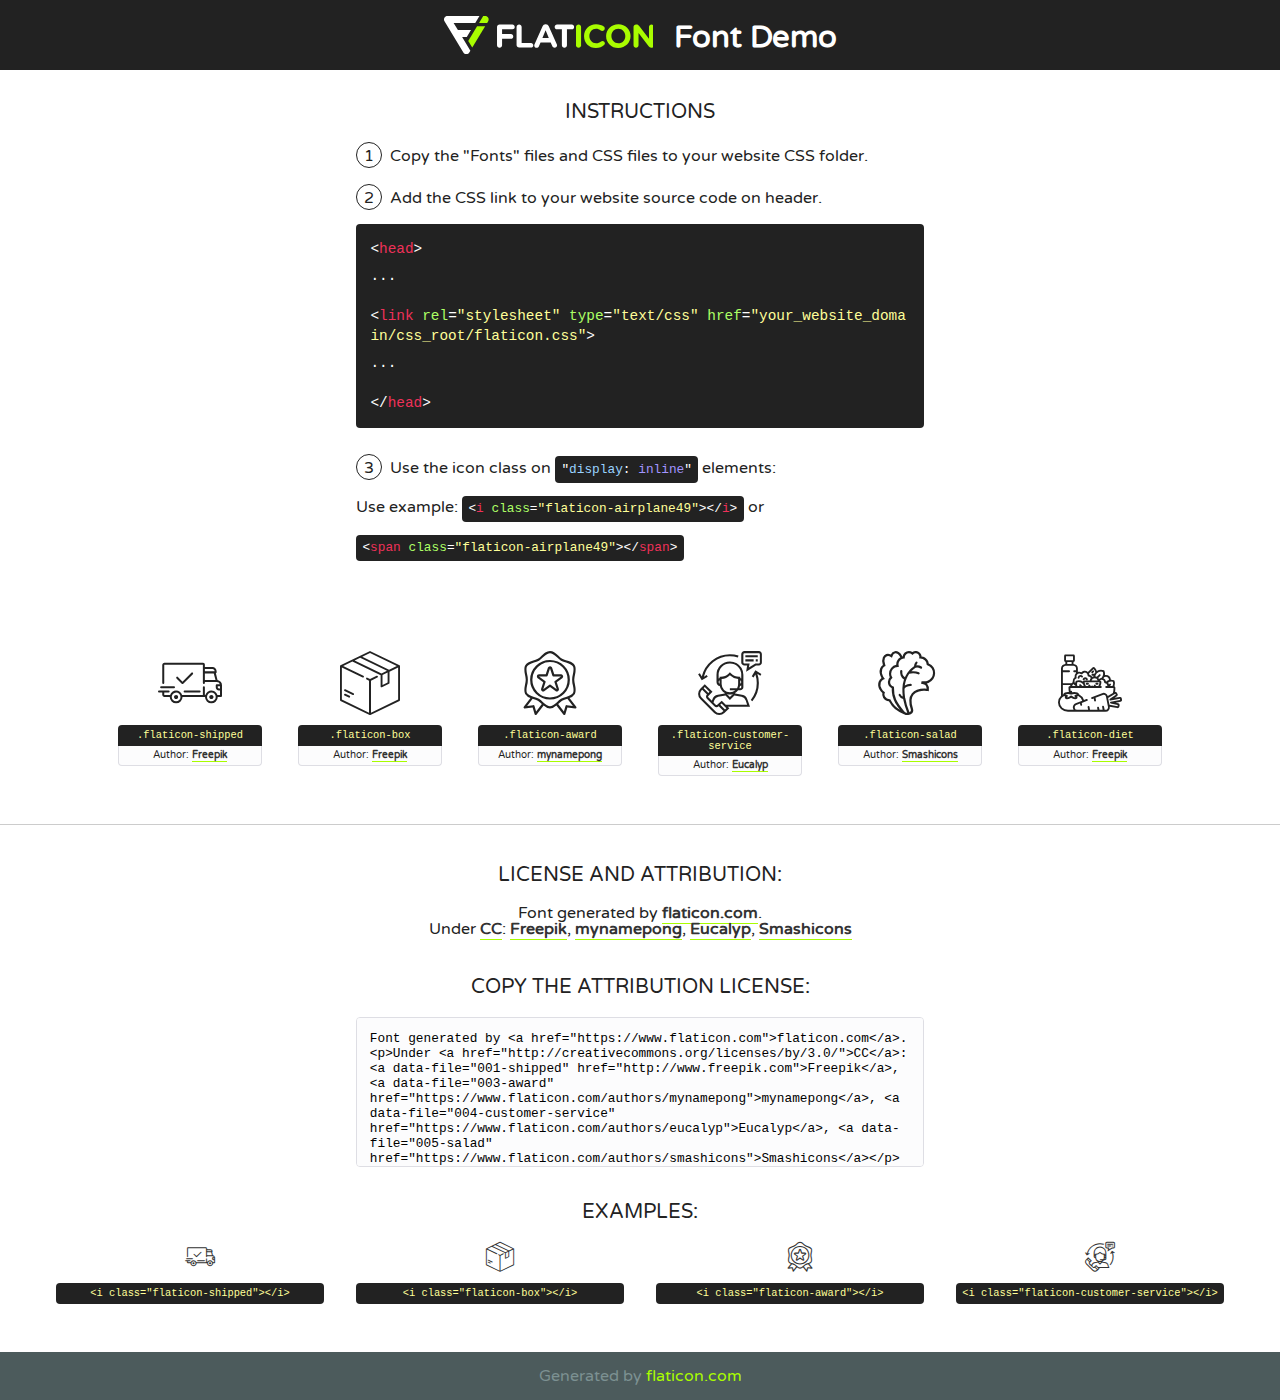
<file: fonts/flaticon/font/flaticon.html>
<!DOCTYPE html>
<!--
  Flaticon icon font: Flaticon
  Creation date: 17/07/2019 12:38
-->
<html>
<!DOCTYPE html>
<html>

<head>
    <title>Flaticon WebFont</title>
    <link href="http://fonts.googleapis.com/css?family=Varela+Round" rel="stylesheet" type="text/css" />
    <link rel="stylesheet" type="text/css" href="flaticon.css">
    <meta charset="UTF-8">
    <style>
    html, body, div, span, applet, object, iframe,
    h1, h2, h3, h4, h5, h6, p, blockquote, pre,
    a, abbr, acronym, address, big, cite, code,
    del, dfn, em, img, ins, kbd, q, s, samp,
    small, strike, strong, sub, sup, tt, var,
    b, u, i, center,
    dl, dt, dd, ol, ul, li,
    fieldset, form, label, legend,
    table, caption, tbody, tfoot, thead, tr, th, td,
    article, aside, canvas, details, embed, 
    figure, figcaption, footer, header, hgroup, 
    menu, nav, output, ruby, section, summary,
    time, mark, audio, video {
        margin: 0;
        padding: 0;
        border: 0;
        font-size: 100%;
        font: inherit;
        vertical-align: baseline;
    }
    /* HTML5 display-role reset for older browsers */
    article, aside, details, figcaption, figure, 
    footer, header, hgroup, menu, nav, section {
        display: block;
    }
    body {
        line-height: 1;
    }
    ol, ul {
        list-style: none;
    }
    blockquote, q {
        quotes: none;
    }
    blockquote:before, blockquote:after,
    q:before, q:after {
        content: '';
        content: none;
    }
    table {
        border-collapse: collapse;
        border-spacing: 0;
    }
    body {
        font-family: 'Varela Round', Helvetica, Arial, sans-serif;
        font-size: 16px;
        color: #222;
    }
    a {
        color: #333;
        border-bottom: 1px solid #a9fd00;
        font-weight: bold;
        text-decoration: none;
    }
    * {
        -moz-box-sizing: border-box;
        -webkit-box-sizing: border-box;
        box-sizing: border-box;
        margin: 0;
        padding: 0;
    }
    [class^="flaticon-"]:before, [class*=" flaticon-"]:before, [class^="flaticon-"]:after, [class*=" flaticon-"]:after {
        font-family: Flaticon;
        font-size: 30px;
        font-style: normal;
        margin-left: 20px;
        color: #333;
    }
    .wrapper {
        max-width: 600px;
        margin: auto;
        padding: 0 1em;
    }
    .title {
        font-size: 1.25em;
        text-align: center;
        margin-bottom: 1em;
        text-transform: uppercase;
    }
    header {
        text-align: center;
        background-color: #222;
        color: #fff;
        padding: 1em;
    }
    header .logo {
        width: 210px;
        height: 38px;
        display: inline-block;
        vertical-align: middle;
        margin-right: 1em;
        border: none;
    }
    header strong {
        font-size: 1.95em;
        font-weight: bold;
        vertical-align: middle;
        margin-top: 5px;
        display: inline-block;
    }
    .demo {
        margin: 2em auto;
        line-height: 1.25em;
    }
    .demo ul li {
        margin-bottom: 1em;
    }
    .demo ul li .num {
        color: #222;
        border-radius: 20px;
        display: inline-block;
        width: 26px;
        padding: 3px;
        height: 26px;
        text-align: center;
        margin-right: 0.5em;
        border: 1px solid #222;
    }
    .demo ul li code {
        background-color: #222;
        border-radius: 4px;
        padding: 0.25em 0.5em;
        display: inline-block;
        color: #fff;
        font-family: Consolas,Monaco,Lucida Console,Liberation Mono,DejaVu Sans Mono,Bitstream Vera Sans Mono,Courier New, monospace;
        font-weight: lighter;
        margin-top: 1em;
        font-size: 0.8em;
        word-break: break-all;
    }
    .demo ul li code.big {
        padding: 1em;
        font-size: 0.9em;
    }
    .demo ul li code .red {
        color: #EF3159;
    }
    .demo ul li code .green {
        color: #ACFF65;
    }
    .demo ul li code .yellow {
        color: #FFFF99;
    }
    .demo ul li code .blue {
        color: #99D3FF;
    }
    .demo ul li code .purple {
        color: #A295FF;
    }
    .demo ul li code .dots {
        margin-top: 0.5em;
        display: block;
    }
    #glyphs {
        border-bottom: 1px solid #ccc;
        padding: 2em 0;
        text-align: center;
    }
    .glyph {
        display: inline-block;
        width: 9em;
        margin: 1em;
        text-align: center;
        vertical-align: top;
        background: #FFF;
    }
    .glyph .glyph-icon {
        padding: 10px;
        display: block;
        font-family:"Flaticon";
        font-size: 64px;
        line-height: 1;
    }
    .glyph .glyph-icon:before {
        font-size: 64px;
        color: #222;
        margin-left: 0;
    }
    .class-name {
        font-size: 0.65em;
        background-color: #222;
        color: #fff;
        border-radius: 4px 4px 0 0;
        padding: 0.5em;
        color: #FFFF99;
        font-family: Consolas,Monaco,Lucida Console,Liberation Mono,DejaVu Sans Mono,Bitstream Vera Sans Mono,Courier New, monospace;
    }
    .author-name {
        font-size: 0.6em;
        background-color: #fcfcfd;
        border: 1px solid #DEDEE4;
        border-top: 0;
        border-radius: 0 0 4px 4px;
        padding: 0.5em;
    }
    .class-name:last-child {
        font-size: 10px;
        color:#888;
    }
    .class-name:last-child a {
        font-size: 10px;
        color:#555;
    }
    .class-name:last-child a:hover {
        color:#a9fd00;
    }
    .glyph > input {
        display: block;
        width: 100px;
        margin: 5px auto;
        text-align: center;
        font-size: 12px;
        cursor: text;
    }
    .glyph > input.icon-input {
        font-family:"Flaticon";
        font-size: 16px;
        margin-bottom: 10px;
    }
    .attribution .title {
        margin-top: 2em;
    }
    .attribution textarea {
        background-color: #fcfcfd;
        padding: 1em;
        border: none;
        box-shadow: none;
        border: 1px solid #DEDEE4;
        border-radius: 4px;
        resize: none;
        width: 100%;
        height: 150px;
        font-size: 0.8em;
        font-family: Consolas,Monaco,Lucida Console,Liberation Mono,DejaVu Sans Mono,Bitstream Vera Sans Mono,Courier New, monospace;
        -webkit-appearance: none;
    }
    .iconsuse {
        margin: 2em auto;
        text-align: center;
        max-width: 1200px;
    }
    .iconsuse:after {
        content: '';
        display: table;
        clear: both;
    }
    .iconsuse .image {
        float: left;
        width: 25%;
        padding: 0 1em;
    }
    .iconsuse .image p {
        margin-bottom: 1em;
    }
    .iconsuse .image span {
        display: block;
        font-size: 0.65em;
        background-color: #222;
        color: #fff;
        border-radius: 4px;
        padding: 0.5em;
        color: #FFFF99;
        margin-top: 1em;
        font-family: Consolas,Monaco,Lucida Console,Liberation Mono,DejaVu Sans Mono,Bitstream Vera Sans Mono,Courier New, monospace;
    }
    #footer {
        text-align: center;
        background-color: #4C5B5C;
        color: #7c9192;
        padding: 1em;
    }
    #footer a {
        border: none;
        color: #a9fd00;
        font-weight: normal;
    }
    @media (max-width: 960px) {
        .iconsuse .image {
            width: 50%;
        }
    }
    @media (max-width: 560px) {
        .iconsuse .image {
            width: 100%;
        }
    }
    </style>
</head>

<body class="characters-off">

    <header>
        <a href="https://www.flaticon.com" target="_blank" class="logo">
            <svg version="1.1" xmlns="http://www.w3.org/2000/svg" xmlns:xlink="http://www.w3.org/1999/xlink" xmlns:a="http://ns.adobe.com/AdobeSVGViewerExtensions/3.0/" viewBox="0 0 560.875 102.036" enable-background="new 0 0 560.875 102.036" xml:space="preserve">
                <defs>
                </defs>
                <g>
                    <g class="letters">
                        <path fill="#ffffff" d="M141.596,29.675c0-3.777,2.985-6.767,6.764-6.767h34.438c3.426,0,6.15,2.728,6.15,6.15
                        c0,3.43-2.724,6.149-6.15,6.149h-27.674v13.091h23.719c3.429,0,6.151,2.724,6.151,6.15c0,3.43-2.723,6.149-6.151,6.149h-23.719
                        v17.574c0,3.773-2.986,6.761-6.764,6.761c-3.779,0-6.764-2.989-6.764-6.761V29.675z"></path>
                        <path fill="#ffffff" d="M193.844,29.149c0-3.781,2.985-6.767,6.764-6.767c3.776,0,6.763,2.985,6.763,6.767v42.957h25.039
                        c3.426,0,6.149,2.726,6.149,6.153c0,3.425-2.723,6.15-6.149,6.15h-31.802c-3.779,0-6.764-2.986-6.764-6.768V29.149z"></path>
                        <path fill="#ffffff" d="M241.891,75.71l21.438-48.407c1.492-3.341,4.215-5.357,7.906-5.357h0.792
                        c3.686,0,6.323,2.017,7.815,5.357l21.439,48.407c0.436,0.967,0.701,1.845,0.701,2.723c0,3.602-2.809,6.501-6.414,6.501
                        c-3.161,0-5.269-1.845-6.499-4.655l-4.132-9.661h-27.059l-4.301,10.102c-1.144,2.631-3.426,4.214-6.237,4.214
                        c-3.517,0-6.24-2.81-6.24-6.325C241.1,77.64,241.451,76.677,241.891,75.71z M279.932,58.666l-8.521-20.297l-8.526,20.297H279.932
                        z"></path>
                        <path fill="#ffffff" d="M314.864,35.387H301.86c-3.429,0-6.239-2.813-6.239-6.238c0-3.429,2.811-6.24,6.239-6.24h39.533
                        c3.426,0,6.237,2.811,6.237,6.24c0,3.425-2.811,6.238-6.237,6.238h-13.001v42.785c0,3.773-2.99,6.761-6.764,6.761
                        c-3.779,0-6.764-2.989-6.764-6.761V35.387z"></path>
                        <path fill="#A9FD00" d="M352.615,29.149c0-3.781,2.985-6.767,6.767-6.767c3.774,0,6.761,2.985,6.761,6.767v49.024
                        c0,3.773-2.987,6.761-6.761,6.761c-3.781,0-6.767-2.989-6.767-6.761V29.149z"></path>
                        <path fill="#A9FD00" d="M374.132,53.836v-0.179c0-17.481,13.178-31.801,32.065-31.801c9.22,0,15.459,2.458,20.557,6.238
                        c1.402,1.054,2.637,2.985,2.637,5.357c0,3.692-2.985,6.59-6.681,6.59c-1.845,0-3.071-0.702-4.044-1.319
                        c-3.776-2.813-7.729-4.393-12.562-4.393c-10.364,0-17.831,8.611-17.831,19.154v0.173c0,10.542,7.291,19.329,17.831,19.329
                        c5.715,0,9.492-1.756,13.359-4.834c1.049-0.874,2.458-1.491,4.039-1.491c3.429,0,6.325,2.813,6.325,6.236
                        c0,2.106-1.056,3.78-2.282,4.834c-5.539,4.834-12.036,7.733-21.878,7.733C387.572,85.464,374.132,71.493,374.132,53.836z"></path>
                        <path fill="#A9FD00" d="M433.009,53.836v-0.179c0-17.481,13.79-31.801,32.766-31.801c18.981,0,32.592,14.143,32.592,31.628v0.173
                        c0,17.483-13.785,31.807-32.769,31.807C446.625,85.464,433.009,71.32,433.009,53.836z M484.224,53.836v-0.179
                        c0-10.539-7.725-19.326-18.626-19.326c-10.893,0-18.449,8.611-18.449,19.154v0.173c0,10.542,7.73,19.329,18.626,19.329
                        C476.676,72.986,484.224,64.378,484.224,53.836z"></path>
                        <path fill="#A9FD00" d="M506.233,29.321c0-3.774,2.99-6.763,6.767-6.763h1.401c3.252,0,5.183,1.583,7.029,3.953l26.093,34.265
                        V29.059c0-3.692,2.99-6.677,6.681-6.677c3.683,0,6.671,2.985,6.671,6.677v48.934c0,3.78-2.987,6.765-6.764,6.765h-0.436
                        c-3.257,0-5.188-1.581-7.034-3.953l-27.056-35.492v32.944c0,3.687-2.985,6.676-6.678,6.676c-3.683,0-6.673-2.989-6.673-6.676
                        V29.321z"></path>
                    </g>
                    <g class="insignia">
                        <path fill="#ffffff" d="M48.372,56.137h12.517l11.156-18.537H37.186L25.688,18.539h57.825L94.668,0H9.271
                        C5.925,0,2.842,1.801,1.198,4.716c-1.644,2.907-1.593,6.482,0.134,9.343l50.38,83.501c1.678,2.781,4.689,4.476,7.938,4.476
                        c3.246,0,6.257-1.695,7.935-4.476l2.898-4.804L48.372,56.137z"></path>
                        <g class="i">
                            <path fill="#A9FD00" d="M93.575,18.539h0.031v0.004l21.652,0.004l2.705-4.488c1.727-2.861,1.778-6.436,0.133-9.343
                            C116.454,1.801,113.371,0,110.026,0h-5.294L93.575,18.539z"></path>
                            <polygon fill="#A9FD00" points="88.291,27.356 64.725,66.486 75.519,84.404 109.942,27.356"></polygon>
                        </g>
                    </g>
                </g>
            </svg>
        </a>
        <strong>Font Demo</strong>
    </header>


    <section class="demo wrapper">

        <p class="title">Instructions</p>

        <ul>
            <li>
                <span class="num">1</span>Copy the "Fonts" files and CSS files to your website CSS folder.
            </li>
            <li>
                <span class="num">2</span>Add the CSS link to your website source code on header.
                <code class="big">
                    &lt;<span class="red">head</span>&gt;
                    <br/><span class="dots">...</span>
                    <br/>&lt;<span class="red">link</span> <span class="green">rel</span>=<span class="yellow">"stylesheet"</span> <span class="green">type</span>=<span class="yellow">"text/css"</span> <span class="green">href</span>=<span class="yellow">"your_website_domain/css_root/flaticon.css"</span>&gt;
                    <br/><span class="dots">...</span>
                    <br/>&lt;/<span class="red">head</span>&gt;
                </code>
            </li>

            <li>
                <p>
                    <span class="num">3</span>Use the icon class on <code>"<span class="blue">display</span>:<span class="purple"> inline</span>"</code> elements:
                    <br />
                    Use example: <code>&lt;<span class="red">i</span> <span class="green">class</span>=<span class="yellow">&quot;flaticon-airplane49&quot;</span>&gt;&lt;/<span class="red">i</span>&gt;</code> or <code>&lt;<span class="red">span</span> <span class="green">class</span>=<span class="yellow">&quot;flaticon-airplane49&quot;</span>&gt;&lt;/<span class="red">span</span>&gt;</code>
            </li>
        </ul>

    </section>




   <section id="glyphs">          
    
      
        <div class="glyph"><div class="glyph-icon flaticon-shipped"></div>
            <div class="class-name">.flaticon-shipped</div>
            <div class="author-name">Author: <a data-file="001-shipped" href="http://www.freepik.com">Freepik</a> </div> 
        </div>        
        
        <div class="glyph"><div class="glyph-icon flaticon-box"></div>
            <div class="class-name">.flaticon-box</div>
            <div class="author-name">Author: <a data-file="002-box" href="http://www.freepik.com">Freepik</a> </div> 
        </div>        
        
        <div class="glyph"><div class="glyph-icon flaticon-award"></div>
            <div class="class-name">.flaticon-award</div>
            <div class="author-name">Author: <a data-file="003-award" href="https://www.flaticon.com/authors/mynamepong">mynamepong</a> </div> 
        </div>        
        
        <div class="glyph"><div class="glyph-icon flaticon-customer-service"></div>
            <div class="class-name">.flaticon-customer-service</div>
            <div class="author-name">Author: <a data-file="004-customer-service" href="https://www.flaticon.com/authors/eucalyp">Eucalyp</a> </div> 
        </div>        
        
        <div class="glyph"><div class="glyph-icon flaticon-salad"></div>
            <div class="class-name">.flaticon-salad</div>
            <div class="author-name">Author: <a data-file="005-salad" href="https://www.flaticon.com/authors/smashicons">Smashicons</a> </div> 
        </div>        
        
        <div class="glyph"><div class="glyph-icon flaticon-diet"></div>
            <div class="class-name">.flaticon-diet</div>
            <div class="author-name">Author: <a data-file="006-diet" href="http://www.freepik.com">Freepik</a> </div> 
        </div>        
        

    </section>



    <section class="attribution wrapper"   style="text-align:center;">

      <div class="title">License and attribution:</div><div class="attrDiv">Font generated by <a href="https://www.flaticon.com">flaticon.com</a>. <div><p>Under <a href="http://creativecommons.org/licenses/by/3.0/">CC</a>: <a data-file="001-shipped" href="http://www.freepik.com">Freepik</a>, <a data-file="003-award" href="https://www.flaticon.com/authors/mynamepong">mynamepong</a>, <a data-file="004-customer-service" href="https://www.flaticon.com/authors/eucalyp">Eucalyp</a>, <a data-file="005-salad" href="https://www.flaticon.com/authors/smashicons">Smashicons</a></p>  </div>
      </div>
      <div class="title">Copy the Attribution License:</div>

    <textarea onclick="this.focus();this.select();">Font generated by &lt;a href=&quot;https://www.flaticon.com&quot;&gt;flaticon.com&lt;/a&gt;. <p>Under <a href="http://creativecommons.org/licenses/by/3.0/">CC</a>: <a data-file="001-shipped" href="http://www.freepik.com">Freepik</a>, <a data-file="003-award" href="https://www.flaticon.com/authors/mynamepong">mynamepong</a>, <a data-file="004-customer-service" href="https://www.flaticon.com/authors/eucalyp">Eucalyp</a>, <a data-file="005-salad" href="https://www.flaticon.com/authors/smashicons">Smashicons</a></p>  
     </textarea>

    </section>

    <section class="iconsuse">

          <div class="title">Examples:</div>            
             
            <div class="image">
                <p>
                    <i class="glyph-icon flaticon-shipped"></i> 
                    <span>&lt;i class=&quot;flaticon-shipped&quot;&gt;&lt;/i&gt;</span>
                </p>
            </div>
            
            <div class="image">
                <p>
                    <i class="glyph-icon flaticon-box"></i> 
                    <span>&lt;i class=&quot;flaticon-box&quot;&gt;&lt;/i&gt;</span>
                </p>
            </div>
            
            <div class="image">
                <p>
                    <i class="glyph-icon flaticon-award"></i> 
                    <span>&lt;i class=&quot;flaticon-award&quot;&gt;&lt;/i&gt;</span>
                </p>
            </div>
            
            <div class="image">
                <p>
                    <i class="glyph-icon flaticon-customer-service"></i> 
                    <span>&lt;i class=&quot;flaticon-customer-service&quot;&gt;&lt;/i&gt;</span>
                </p>
            </div>
                       
        </div>
                            
    </section>

<div id="footer">
    <div>Generated by <a href="https://www.flaticon.com">flaticon.com</a>
    </div>
</div>



</body>
</html>
</file>
<file: css/style.css>
/*------------------------------------------------------------------
    File Name: style.css
    Template Name: Landigoo
    Created By: MelodyThemes
    Envato Profile: http://themeforest.net/user/melodythemes
    Website: https://melodythemes.com
    Version: 1.0
-------------------------------------------------------------------*/

/*------------------------------------------------------------------
    [Table of contents]
	
	1. IMPORT FONTS
    2. IMPORT FILES
	3. SKELETON
	  1.1. Preloader
	  1.2. Scrollup
	4. HEADER AREA
	5. BANNER AREA
	6. ABOUT AREA
	7. SPECIAL-MENU AREA
	8. MENU AREA
	8. TEAM AREA
	9. GALLERY AREA
	10. BLOG AREA
	11. PRICING AREA
	12. RESERVATIONS AREA
	13. FOOTER AREA
	14. COPYRIGHT AREA
	15. COLOR SWITCHER AREA
	
-------------------------------------------------------------------*/

/*------------------------------------------------------------------
    IMPORT FONTS
-------------------------------------------------------------------*/

@import url('https://fonts.googleapis.com/css?family=Paprika');
@import url('https://fonts.googleapis.com/css?family=Roboto:300,400,500,700,900');


/*------------------------------------------------------------------
    IMPORT FILES
-------------------------------------------------------------------*/

@import url(owl.theme.css);
@import url(owl.carousel.css);
@import url(slick.css);
@import url(flaticon.css);
@import url(font-awesome.min.css);
@import url(bootstrap-datetimepicker.css);
@import url(bootstrap-select.min.css);
@import url(normalize.css);
@import url(animate.min.css);

/*------------------------------------------------------------------
    SKELETON
-------------------------------------------------------------------*/
  

@font-face {
    font-family: 'nautilus_pompiliusregular';
    src: url('../fonts/nautilus-webfont.woff2') format('woff2'),
         url('../fonts/nautilus-webfont.woff') format('woff');
    font-weight: normal;
    font-style: normal;
}

.cssCSS
/** code by webdevtrick ( https://webdevtrick.com ) **/
@import url(https://fonts.googleapis.com/css?family=Anton&display=swap);
body {
  height: 100vh;
  background-size: 100% 100%;
  font-family: 'Anton', sans-serif;
  color: #fff;
}
.sbuttons {
  bottom: 5%;
  position: fixed;
  margin: 1em;
  left: 0;
}
.sbutton {
  display: block;
  width: 60px;
  height: 60px;
  border-radius: 50%;
  text-align: center;
  color: white;
  margin: 20px auto 0;
  box-shadow: 0px 5px 11px -2px rgba(0, 0, 0, 0.18), 0px 4px 12px -7px rgba(0, 0, 0, 0.15);
  cursor: pointer;
  -webkit-transition: all .1s ease-out;
  transition: all .1s ease-out;
  position: relative;
}
.sbutton > i {
  font-size: 38px;
  line-height: 60px;
  transition: all .2s ease-in-out;
  transition-delay: 2s;
}
.sbutton:active,
.sbutton:focus,
.sbutton:hover {
  box-shadow: 0 0 4px rgba(0, 0, 0, .14), 0 4px 8px rgba(0, 0, 0, .28);
}
.sbutton:not(:last-child) {
  width: 60px;
  height: 60px;
  margin: 20px auto 0;
  opacity: 0;
}
.sbutton:not(:last-child) > i {
  font-size: 25px;
  line-height: 60px;
  transition: all .3s ease-in-out;
}
.sbuttons:hover .sbutton:not(:last-child) {
  opacity: 1;
  width: 60px;
  height: 60px;
  margin: 15px auto 0;
}
.sbutton:nth-last-child(1) {
  -webkit-transition-delay: 25ms;
  transition-delay: 25ms;
}
.sbutton:not(:last-child):nth-last-child(2) {
  -webkit-transition-delay: 20ms;
  transition-delay: 20ms;
}
.sbutton:not(:last-child):nth-last-child(3) {
  -webkit-transition-delay: 40ms;
  transition-delay: 40ms;
}
.sbutton:not(:last-child):nth-last-child(4) {
  -webkit-transition-delay: 60ms;
  transition-delay: 60ms;
}
.sbutton:not(:last-child):nth-last-child(5) {
  -webkit-transition-delay: 80ms;
  transition-delay: 80ms;
}
.sbutton:not(:last-child):nth-last-child(6) {
  -webkit-transition-delay: 100ms;
  transition-delay: 100ms;
}

[tooltip]:before {
  font-family: 'Roboto';
  font-weight: 600;
  border-radius: 2px;
  background-color: #585858;
  color: #fff;
  content: attr(tooltip);
  font-size: 12px;
  visibility: hidden;
  opacity: 0;
  padding: 5px 7px;
  margin-left: 10px;
  position: absolute;
  left: 100%;
  bottom: 20%;
  white-space: nowrap;
}

[tooltip]:hover:before,
[tooltip]:hover:after {
  visibility: visible;
  opacity: 1;
}
.sbutton.mainsbutton {
  background: #2ab1ce;
}
.sbutton.gplus {
  background: #F44336;
}
.sbutton.pinteres {
  background: #e60023;
}
.sbutton.twitt {
  background: #03A9F4;
}
.sbutton.fb {
  background: #3F51B5;
}
.sbutton.whatsapp {
  background: #00e676;
}

.main{
	color:#222;
  z-index:1000;
  position:absolute;
  width:45px;
  height:45px;
  bottom:50px;
  float:right;
  right:200px;
  display: table-cell;
  vertical-align: middle;
  background-color:#00affd;
  text-align: center;
  box-shadow:1px 2px 10px #555;
  border-radius:100%;
  color:#fff;
  transition: all 0.5s cubic-bezier(0.680, -0.550, 0.265, 1.550); 
  cursor:pointer;
}
.main{
line-height:45px !important;
}
.main:focus > .cir {
  opacity:1;
  width:100px;
  height:100px;
   transform-style: preserve-3d;
}
p{
opacity:0;
position: relative;
    float: right;
    left: -58px;
    /* width: 50px; */
    line-height: normal;
    top: -60px;
    padding: 2px 10px;
    height: 20px;
    border-radius: 3px;
    background: #9E9E9E;
      box-shadow:1px 2px 10px #555;
}
.main:hover > p{
opacity:1;
}
.cir{
  z-index:2;
  opacity:0;
  position:absolute;
 right:50%;
 bottom:50%;
  width:10px;
  height:10px;
border-radius:100%;
transition: all 0.5s cubic-bezier(0.680, -0.550, 0.265, 1.550); 
}
*{outline:none;}





/** code by webdevtrick ( https://webdevtrick.com ) **/
@import url(https://fonts.googleapis.com/css?family=Anton&display=swap);
body {
  height: 100vh;
  background-size: 100% 100%;
  font-family: 'Anton', sans-serif;
  color: #fff;
}
.sbuttons {
  bottom: 5%;
  position: fixed;
  margin: 1em;
  left: 0;
}
.sbutton {
  display: block;
  width: 60px;
  height: 60px;
  border-radius: 50%;
  text-align: center;
  color: white;
  margin: 20px auto 0;
  box-shadow: 0px 5px 11px -2px rgba(0, 0, 0, 0.18), 0px 4px 12px -7px rgba(0, 0, 0, 0.15);
  cursor: pointer;
  -webkit-transition: all .1s ease-out;
  transition: all .1s ease-out;
  position: relative;
}
.sbutton > i {
  font-size: 38px;
  line-height: 60px;
  transition: all .2s ease-in-out;
  transition-delay: 2s;
}
.sbutton:active,
.sbutton:focus,
.sbutton:hover {
  box-shadow: 0 0 4px rgba(0, 0, 0, .14), 0 4px 8px rgba(0, 0, 0, .28);
}
.sbutton:not(:last-child) {
  width: 60px;
  height: 60px;
  margin: 20px auto 0;
  opacity: 0;
}
.sbutton:not(:last-child) > i {
  font-size: 25px;
  line-height: 60px;
  transition: all .3s ease-in-out;
}
.sbuttons:hover .sbutton:not(:last-child) {
  opacity: 1;
  width: 60px;
  height: 60px;
  margin: 15px auto 0;
}
.sbutton:nth-last-child(1) {
  -webkit-transition-delay: 25ms;
  transition-delay: 25ms;
}
.sbutton:not(:last-child):nth-last-child(2) {
  -webkit-transition-delay: 20ms;
  transition-delay: 20ms;
}
.sbutton:not(:last-child):nth-last-child(3) {
  -webkit-transition-delay: 40ms;
  transition-delay: 40ms;
}
.sbutton:not(:last-child):nth-last-child(4) {
  -webkit-transition-delay: 60ms;
  transition-delay: 60ms;
}
.sbutton:not(:last-child):nth-last-child(5) {
  -webkit-transition-delay: 80ms;
  transition-delay: 80ms;
}
.sbutton:not(:last-child):nth-last-child(6) {
  -webkit-transition-delay: 100ms;
  transition-delay: 100ms;
}
 
[tooltip]:before {
  font-family: 'Roboto';
  font-weight: 600;
  border-radius: 2px;
  background-color: #585858;
  color: #fff;
  content: attr(tooltip);
  font-size: 12px;
  visibility: hidden;
  opacity: 0;
  padding: 5px 7px;
  margin-left: 10px;
  position: absolute;
  left: 100%;
  bottom: 20%;
  white-space: nowrap;
}
 
[tooltip]:hover:before,
[tooltip]:hover:after {
  visibility: visible;
  opacity: 1;
}
.sbutton.mainsbutton {
  background: #2ab1ce;
}
.sbutton.gplus {
  background: #F44336;
}
.sbutton.pinteres {
  background: #e60023;
}
.sbutton.twitt {
  background: #03A9F4;
}
.sbutton.fb {
  background: #3F51B5;
}
.sbutton.whatsapp {
  background: #00e676;
}

body{
	color:#686868;
	font-size:14px;
	font-family: 'Roboto', sans-serif;
	line-height:1.80857;
}

a {
    color: #1f1f1f;
    text-decoration: none !important;
    outline: none !important;
    -webkit-transition: all .3s ease-in-out;
    -moz-transition: all .3s ease-in-out;
    -ms-transition: all .3s ease-in-out;
    -o-transition: all .3s ease-in-out;
    transition: all .3s ease-in-out;
}

h1,
h2,
h3,
h4,
h5,
h6 {
    letter-spacing: 0;
    font-weight: normal;
    position: relative;
    padding: 0 0 10px 0;
    font-weight: normal;
    line-height: 120% !important;
    color: #1f1f1f;
    margin: 0
}

h1 {
    font-size: 24px
}

h2 {
    font-size: 22px
}

h3 {
    font-size: 18px
}

h4 {
    font-size: 16px
}

h5 {
    font-size: 14px
}

h6 {
    font-size: 13px
}

h1 a,
h2 a,
h3 a,
h4 a,
h5 a,
h6 a {
    color: #212121;
    text-decoration: none!important;
    opacity: 1
}

h1 a:hover,
h2 a:hover,
h3 a:hover,
h4 a:hover,
h5 a:hover,
h6 a:hover {
    opacity: .8
}

ul, li, ol{
	margin:0px;
	padding:0px;
	list-style:none;
}

a {
    color: #1f1f1f;
    text-decoration: none;
    outline: none !important;
}

.float{
	position:fixed;
	width:60px;
	height:60px;
	bottom:40px;
	right:40px;
	background-color:#25d366;
	color:#FFF;
	border-radius:50px;
	text-align:center;
  font-size:30px;
	box-shadow: 2px 2px 3px #999;
  z-index:100;
}

.my-float{
	margin-top:16px;
}

a,
.btn {
    text-decoration: none !important;
    outline: none !important;
    -webkit-transition: all .3s ease-in-out;
    -moz-transition: all .3s ease-in-out;
    -ms-transition: all .3s ease-in-out;
    -o-transition: all .3s ease-in-out;
    transition: all .3s ease-in-out;
}

.btn-custom {
    margin-top: 20px;
    background-color: transparent !important;
    border: 2px solid #ddd;
    padding: 12px 40px;
    font-size: 16px;
}

.lead {
    font-size: 18px;
    line-height: 30px;
    color: #767676;
    margin: 0;
    padding: 0;
}

blockquote {
    margin: 20px 0 20px;
    padding: 30px;
}


html, body{ height: 100%; }

/*------------------------------------------------------------------
   	Preloader
-------------------------------------------------------------------*/

 #mhead{
	border: 1px solid #e3e3e3;
	-webkit-border-radius: 4px;
	-moz-border-radius: 4px;
	border-radius: 4px;
	-webkit-box-shadow: inset 0 1px 1px rgba(0, 0, 0, 0.05);
	-moz-box-shadow: inset 0 1px 1px rgba(0, 0, 0, 0.05);
	box-shadow: inset 0 1px 1px rgba(0, 0, 0, 0.05);
	text-align: center; 
	font-family: georgia;
	position: fixed;
	top: 0px;
	width: 100%;
	margin-bottom: 50px;
	margin-left: -10px;
} 

#loader  {
     position: fixed;
     top: 0;
     left: 0;
     right: 0;
     bottom: 0;
     background-color: #fefefe;
     z-index: 9999;
    height: 100%;
 }

#status  {
     width: 200px;
     height: 200px;
     position: absolute;
     left: 50%;
     top: 50%;
     background-image: url(../images/loader-animation.gif);
     background-repeat: no-repeat;
     background-position: center;
     margin: -100px 0 0 -100px;
 }


/*------------------------------------------------------------------
   	Scrollup
-------------------------------------------------------------------*/
.scrollup{
	width:40px;
	height:40px;			
	text-indent:-9999px;
	opacity:0.3;
	position:fixed;
	bottom:20px;
	left:40px;
	display:none;			
	background:url(../images/icon_top.png) no-repeat;
}

.scrollup:hover{
	opacity:0.8;
}

/*------------------------------------------------------------------
    HEADER AREA
-------------------------------------------------------------------*/

#site-header{
	
}
#header{}
.logo{
	float:left;
}
.header-block-top{
	position: absolute;
    z-index: 11;
    width: 100%;
    top: 0;
    left: 0;
}

.main-menu{}
.header-block-top .navbar-brand {
    margin: 0 !important;
    padding: 15px 0 15px;
    display: inline-block;
    line-height: normal;
    font-size: 100%;
    height: 100%;
}
.main-menu .navbar-default{
	background-color:transparent;
}
.main-menu .navbar{
	min-height:inherit;
	border-radius:0px;
	border:none;
	margin:0px;
}
.main-menu nav .navbar-header .navbar-brand{
	height:inherit;
}
.main-menu .navbar-default .navbar-nav li a{
	color:#fff;
}
.main-menu nav li a{
	padding: 43px 0px 15px;
	margin: 0 14px;
	color: #fff;
	font-family: 'Roboto', sans-serif;
    text-transform: uppercase;
    letter-spacing: 1.6px;
	position:relative;
	-webkit-transition: color 0.4s;
    transition: color 0.4s;
    font-weight: 500;
    font-size: 14px;
}

.main-menu nav li a::after,  .main-menu nav li a::before{
	content: '';
    position: absolute;
    bottom: 0;
    left: 0;
    width: 100%;
    height: 3px;
    -webkit-transform: scale3d(0, 1, 1);
    transform: scale3d(0, 1, 1);
    -webkit-transform-origin: center left;
    transform-origin: center left;
    -webkit-transition: transform 0.4s cubic-bezier(0.22, 0.61, 0.36, 1);
    transition: transform 0.4s cubic-bezier(0.22, 0.61, 0.36, 1);
}



.main-menu nav li a::before {
    background: #b5b5b5;
    -webkit-transition-delay: 0.4s;
    transition-delay: 0.4s;
}

.main-menu nav li.active a::before {
	-webkit-transition-delay: 0s;
    transition-delay: 0s;
}

.main-menu nav li.active a::after, .main-menu nav li.active a::before {
    -webkit-transform: scale3d(1, 1, 1);
    transform: scale3d(1, 1, 1);
}

.main-menu nav li a:hover::before, .main-menu nav li a:focus::before {
    -webkit-transform: scale3d(1, 1, 1);
    transform: scale3d(1, 1, 1);
    -webkit-transition-delay: 0s;
    transition-delay: 0s;
}

.main-menu .navbar-default .navbar-nav .active a{
	background-color:transparent;
}

.fixed-menu {
    position: fixed;
    width: 100%;
    top: 0;
    left: 0;
    z-index: 999;
    background-color: #202020;
    transition: 0.5s;
    padding: 10px 0 0 0;
    box-shadow: 0 5px 10px rgba(0, 0, 0, 0.1);
}

.fixed-menu .navbar-brand{
	padding: 10px 0 10px;
}

.fixed-menu .navbar-brand>img {
    max-width: 150px;
}

.fixed-menu .main-menu nav li a{
    padding: 32px 0px 10px 0;
}

/*------------------------------------------------------------------
    BANNER AREA
-------------------------------------------------------------------*/

.banner{
	background:url(../images/banner.jpg) no-repeat center top;
	background-attachment:fixed;
	background-size:cover;
	height:100vh;
	min-height:100%;
}

.banner .container, .banner .banner-static, .banner .col-lg-12 {
    height: 100%;
}
.banner-text {
    display: table;
    height: 100%;
    width: 100%;
    margin: 0 auto;
    text-align: center;
}
.banner-cell {
    display: table-cell;
    vertical-align: middle;
    color: #fff;
}
.banner-text h1 {

}

.banner-text h2 {
	font-family: 'nautilus_pompiliusregular';
    letter-spacing: 2.7px;
    position: relative;
	font-size: 37px;
    line-height: 100px;
	padding-bottom:25px;
}
.banner-text p{
	font-family: 'Roboto', sans-serif;
	font-size:18px;
	color:#ccc;
	padding-bottom:35px;
	margin:0px;
}

.book-btn a{
	/*background:#e75b1e;*/
	color:#fff;
	min-width: 219px;
    padding: 10.5px 20px;
    display: inline-block;
    text-align: center;
    font-weight: 800;
	text-transform:uppercase;
	font-size:18px;
}
.book-btn a:hover{
	border:3px solid red;
	background:none;
}
.hvr-underline-from-center {
    display: inline-block;
    vertical-align: middle;
    -webkit-transform: perspective(1px) translateZ(0);
    transform: perspective(1px) translateZ(0);
    box-shadow: 0 0 1px transparent;
    position: relative;
    overflow: hidden;
}

.hvr-underline-from-center:before {
    content: "";
    position: absolute;
    z-index: -1;
    left: 50%;
    right: 50%;
    bottom: 0;
    background: red;
    height: 2px;
    -webkit-transition-property: left, right;
    transition-property: left, right;
    -webkit-transition-duration: 0.3s;
    transition-duration: 0.3s;
    -webkit-transition-timing-function: ease-out;
    transition-timing-function: ease-out;
}

.hvr-underline-from-center:hover:before, .hvr-underline-from-center:focus:before, .hvr-underline-from-center:active:before {
    left: 0;
    right: 0;
}


.banner-cell .mouse {
  position: relative;
  width: calc(16px * 2);
  height: calc(31px * 2);
  margin: 60px auto 20px;
  background: none;
  border: 2px solid white;
  border-radius: calc(16px * 2);
  z-index: 1;
}
.banner-cell .mouse:after {
  display: block;
  content: "";
  position: absolute;
  top: 10px;
  left: 50%;
  width: calc(4px * 2);
  height: calc(4px * 2);
  background: none;
  border: 2px solid white;
  border-radius: 100%;
  -webkit-animation-name: scrollWheel;
          animation-name: scrollWheel;
  -webkit-animation-duration: 1.4s;
          animation-duration: 1.4s;
  -webkit-animation-fill-mode: forwards;
          animation-fill-mode: forwards;
  -webkit-animation-iteration-count: infinite;
          animation-iteration-count: infinite;
  -webkit-animation-timing-function: ease;
          animation-timing-function: ease;
  will-change: transform;
}

@-webkit-keyframes scrollWheel {
  from {
    -webkit-transform: translate(-50%, 0);
    -webkit-transform: translate3d(-50%, 0, 0);
    transform: translate(-50%, 0);
    transform: translate3d(-50%, 0, 0);
    opacity: 1;
  }
  to {
    -webkit-transform: translate(-50%, 20px);
    -webkit-transform: translate3d(-50%, 20px, 0);
    transform: translate(-50%, 20px);
    transform: translate3d(-50%, 20px, 0);
    opacity: 0;
  }
  @media (min-width: 768px) {
    from {
      -webkit-transform: translate(-50%, 0);
      -webkit-transform: translate3d(-50%, 0, 0);
      transform: translate(-50%, 0);
      transform: translate3d(-50%, 0, 0);
      opacity: 1;
    }
    to {
      -webkit-transform: translate(-50%, 40px);
      -webkit-transform: translate3d(-50%, 40px, 0);
      transform: translate(-50%, 40px);
      transform: translate3d(-50%, 40px, 0);
      opacity: 0;
    }
  }
}

@keyframes scrollWheel {
  from {
    -webkit-transform: translate(-50%, 0);
    -webkit-transform: translate3d(-50%, 0, 0);
    transform: translate(-50%, 0);
    transform: translate3d(-50%, 0, 0);
    opacity: 1;
  }
  to {
    -webkit-transform: translate(-50%, 20px);
    -webkit-transform: translate3d(-50%, 20px, 0);
    transform: translate(-50%, 20px);
    transform: translate3d(-50%, 20px, 0);
    opacity: 0;
  }
  @media (min-width: 768px) {
    from {
      -webkit-transform: translate(-50%, 0);
      -webkit-transform: translate3d(-50%, 0, 0);
      transform: translate(-50%, 0);
      transform: translate3d(-50%, 0, 0);
      opacity: 1;
    }
    to {
      -webkit-transform: translate(-50%, 40px);
      -webkit-transform: translate3d(-50%, 40px, 0);
      transform: translate(-50%, 40px);
      transform: translate3d(-50%, 40px, 0);
      opacity: 0;
    }
  }
}
	
/*------------------------------------------------------------------
    ABOUT AREA
-------------------------------------------------------------------*/

.about-main{
	background:#E6E6E6;
}
.pad-top-100{
    padding-top: 90px;
}
.pad-bottom-100{
	padding-bottom: 90px;
}

.pad-top-70{
	padding-top: 70px;
}
.pad-bottom-70{
	padding-bottom: 70px;
}

.block-title{
	font-size:52px;
	font-family: 'nautilus_pompiliusregular';
	font-weight: bold;
}

.about-images {
    text-align: center;
    position: relative;
}

.about-main h3{
	font-family: 'Roboto', sans-serif;
    font-weight: 600;
	font-size:20px;
}

.left-btn{
	padding-top:10px;
}


.about-images img {
    border: 10px solid #f1f1f1;
    -webkit-box-sizing: border-box;
    -moz-box-sizing: border-box;
    box-sizing: border-box;
    -webkit-border-radius: 999px;
    -moz-border-radius: 999px;
    border-radius: 999px;
}

.about-images img {
    border: 10px solid #f1f1f1;
    -webkit-box-sizing: border-box;
    -moz-box-sizing: border-box;
    box-sizing: border-box;
    -webkit-border-radius: 999px;
    -moz-border-radius: 999px;
    border-radius: 999px;
	max-width: 100%;
}

.about-inset {
    position: absolute;
    top: 0;
    right: 0;
}


/*------------------------------------------------------------------
    SPECIAL-MENU AREA
-------------------------------------------------------------------*/
.special-menu{
	background:url(../images/special_menu_bg.jpg) no-repeat center;
	background-attachment:fixed;
	background-size:cover;
	position:relative;
}

.special-menu:before {
    content: '';
    display: inline-block;
    width: 100%;
    height: 100%;
    background-color: rgba(0, 0, 0, 0.67);
    position: absolute;
    top: 0;
    left: 0;
}

.title-caption {
    letter-spacing: 0.16px;
    padding: 20px 120px;
	color:#fff;
	font-size: 18px;
}
.color-white {
    color: #fff;
}

#owl-demo .item{
  margin: 15px;
  position:relative;
}
#owl-demo .item img{
  display: block;
  width: 100%;
  height: auto;
}
.special-box .owl-theme .owl-controls{
	margin:0px;
}

.item-type-zoom{
	border:4px solid #fff;
}
.item-type-zoom .item-hover {
    z-index: 5;
    -webkit-transition: all 300ms ease-out;
    -moz-transition: all 300ms ease-out;
    -o-transition: all 300ms ease-out;
    transition: all 300ms ease-out;
    opacity: 0;
    cursor: pointer;
    display: block;
    text-decoration: none;
    text-align: center;
}

.item-type-zoom .item-info {
    z-index: 10;
    color: #ffffff;
    display: table-cell;
    vertical-align: middle;
    position: absolute;
    z-index: 5;
    -webkit-transform: scale(0,0);
    -moz-transform: scale(0,0);
    -ms-transform: scale(0,0);
    transform: scale(0,0);
    -webkit-transition: all 300ms ease-out;
    -moz-transition: all 300ms ease-out;
    -o-transition: all 300ms ease-out;
    transition: all 300ms ease-out;
	bottom:0px;
}

.item-type-zoom .item-info .headline {
    font-size: 18px;
    width: 75%;
    margin: 0 auto;
    border: 4px solid #ffffff;
    padding: 10px;
}

.item-type-zoom .item-info .line {
    height: 1px;
    width: 60%;
    margin: 15px auto 10px auto;
    background-color: #ffffff;
}

.item-type-zoom .item-info .dit-line {
    font-size: 14px;
    font-style: italic;
}

.item-hover, .item-hover {
	position: absolute;
    top: 0;
    left: 0;
	height:100%;
	width:100%;
}
.item-type-zoom .item-hover:hover {
    opacity: 1;	
}

.item-type-zoom .item-hover:hover:before{
	content:"";
	position:absolute;
	height:100%;
	width:100%;
	background:rgba(231, 91, 30, 0.5);
	top:0px;
	left:0px;
}

.item-type-zoom .item-hover:hover .item-info {
    -webkit-transform: scale(1,1);
    -moz-transform: scale(1,1);
    -ms-transform: scale(1,1);
    transform: scale(1,1);
}

.special-box{
	padding-bottom:40px;
}

.special-box .owl-theme .owl-controls .owl-page.active span{
	/*background:#e75b1e;*/
	height: 16px;
	width: 16px;
}
.special-box .owl-theme .owl-controls .owl-page span{
	border:2px solid #fff;
	opacity: 1;
	background:#202020;
	height: 16px;
	width: 16px;
}

/*------------------------------------------------------------------
    MENU AREA
-------------------------------------------------------------------*/


.menu-main{
	
}

.menu-main .title-caption{
	color:#666;
}
.tab-title-menu {
	text-align:center;
}

.tab-title-menu h2{
	border-bottom:1px solid #666;
	display: inline-block;
	padding-top: 10px;
}

.tab-title-menu p{
	font-size:35px;
	padding-top:0px;
}
.tab-title-menu p {
	color:#000;
}

.tab-menu{
	background: #f5f5f5;
    padding: 2px 0px;
	box-shadow: 0 0 8px 5px rgba(0, 0, 0, 0.05);
}

.offer-item {
    position: relative;
    overflow: hidden;
    margin-bottom: 30px;
}

.offer-item img {
    width: 20%;
    float: left;
    padding: 10px;
    background: #fff;
	border-radius: 50%;
}

.offer-item div {
    width: 60%;
    float: left;
    padding-left: 20px;
    padding-right: 20px;
}

.offer-item .offer-price {
    position: absolute;
    right: 15px;
    top: 50%;
    display: block;
    width: 92px;
    height: 92px;
    line-height: 92px;
    -moz-border-radius: 92px;
    -webkit-border-radius: 92px;
    border-radius: 92px;
    -moz-transform: translate(0, -50%);
    -ms-transform: translate(0, -50%);
    -webkit-transform: translate(0, -50%);
    transform: translate(0, -50%);
    color: #000;
    font-size: 26px;
    font-family: 'Roboto', sans-serif;
    text-align: center;
    letter-spacing: .5px;
}

.offer-item div h3 {
    font-size: 20px;
    margin: 9px 0 0px;
    font-family: 'nautilus_pompiliusregular';
    font-weight: 400;
    letter-spacing: .5px;
}

.offer-item div p {
    color: #6b6b6b;
}


.tab-menu .slick-prev.slick-arrow {
	display:none;
}
.tab-menu .slider.slider-single{
	border-top:1px solid #ccc;
	padding-top:25px;
}

.tab-menu .slick-initialized .slick-slide{
	outline:none;
}

.tab-menu .is-active h2{
	color:#fff;
	border-bottom: 1px solid #fff;
}
.tab-menu .is-active p{
	color:#fff;
}

/*------------------------------------------------------------------
    TEAM AREA
-------------------------------------------------------------------*/

.team-main{
	background:url(../images/team_bg.jpg) no-repeat center;
	background-attachment:fixed;
	background-size:cover;
	position:relative;
}

.team-main:before {
    content: '';
    display: inline-block;
    width: 100%;
    height: 100%;
    background-color: rgba(0, 0, 0, 0.50);
    position: absolute;
    top: 0;
    left: 0;
}

.team-main .block-title{
	color:#fff;
}

.sf-team{
	float: left;
    width: 100%;
}
.sf-team .thumb {
    float: left;
    width: 100%;
    overflow: hidden;
    background: #000;
}
.sf-team .text-col {
    float: left;
    width: 100%;
    padding: 25px 20px;
    border: 1px solid #ccc;
    box-sizing: border-box;
    -moz-box-sizing: border-box;
    -webkit-box-sizing: border-box;
    text-align: center;
	background:#fff;
}

.sf-team .thumb a img{
	width:100%;
}

.sf-team:hover .text-col{
	border: 1px solid rgba(0,0,0,0);
	transition: all 0.5s ease-in;
    -moz-transition: all 0.5s ease-in;
    -webkit-transition: all 0.5s ease-in;
    -ms-transition: all 0.5s ease-in;
    -o-transition: all 0.5s ease-in;
}
.sf-team:hover .thumb img {
    opacity: 0.6;
	transition: all 0.5s ease-in;
    -moz-transition: all 0.5s ease-in;
    -webkit-transition: all 0.5s ease-in;
    -ms-transition: all 0.5s ease-in;
    -o-transition: all 0.5s ease-in;	
}

.text-col h3{
	font-family: 'nautilus_pompiliusregular';
	font-size:28px;
}

.sf-team:hover .team-social {
    border-color: #fff;
	transition: all 0.5s ease-in;
    -moz-transition: all 0.5s ease-in;
    -webkit-transition: all 0.5s ease-in;
    -ms-transition: all 0.5s ease-in;
    -o-transition: all 0.5s ease-in;
}

.team-social {
    display: block;
    text-align: center;
    margin: 0;
    padding: 20px 0 0 0;
    list-style: none;
    border-top: 1px solid;
}

.team-social li {
    display: inline-block;
    padding: 0 4px;
}

.sf-team:hover .team-social li a {
    border: 1px solid rgba(0,0,0,0);
    background: #fff;
    color: #222;
	transition: all 0.5s ease-in;
    -moz-transition: all 0.5s ease-in;
    -webkit-transition: all 0.5s ease-in;
    -ms-transition: all 0.5s ease-in;
    -o-transition: all 0.5s ease-in;
}

.team-social li a {
    width: 34px;
    height: 34px;
    text-align: center;
    line-height: 32px;
    border: 1px solid #ccc;
    border-radius: 100%;
    color: #222;
    font-size: 16px;
    display: block;
}

.sf-team:hover .text-col h3, .sf-team:hover .text-col p {
    color: #fff;
	transition: all 0.5s ease-in;
    -moz-transition: all 0.5s ease-in;
    -webkit-transition: all 0.5s ease-in;
    -ms-transition: all 0.5s ease-in;
    -o-transition: all 0.5s ease-in;
}

/*------------------------------------------------------------------
    GALLERY AREA
-------------------------------------------------------------------*/

.gallery-main{
	
}

.gallery-main .title-caption{
	color: #666;
}

/* new gallery */

.gal-container{
	padding: 12px;
}
.gal-item{
	overflow: hidden;
	padding: 3px;
}
.gal-item .box{
	height: 350px;
	overflow: hidden;
}
.box img{
	height: 100%;
	width: 100%;
	object-fit:cover;
	-o-object-fit:cover;
}
.gal-item a:focus{
	outline: none;
}
.gal-item a:after{
	content:"\e003";
	font-family: 'Glyphicons Halflings';
	opacity: 0;
	background-color: rgba(231, 91, 30, 0.75);
	position: absolute;
	right: 3px;
	left: 3px;
	top: 3px;
	bottom: 3px;
	text-align: center;
    line-height: 350px;
    font-size: 30px;
    color: #fff;
    -webkit-transition: all 0.5s ease-in-out 0s;
    -moz-transition: all 0.5s ease-in-out 0s;
    transition: all 0.5s ease-in-out 0s;
}
.gal-item a:hover:after{
	opacity: 1;
}
.modal-open .gal-container .modal{
	background-color: rgba(0,0,0,0.4);
}
.modal-open .gal-item .modal-body{
	padding: 0px;
}
.modal-open .gal-item button.close{
    position: absolute;
    width: 25px;
    height: 25px;
    background-color: #000;
    opacity: 1;
    color: #fff;
    z-index: 999;
    right: -12px;
    top: -12px;
    border-radius: 50%;
    font-size: 15px;
    border: 2px solid #fff;
    line-height: 25px;
    -webkit-box-shadow: 0 0 1px 1px rgba(0,0,0,0.35);
	box-shadow: 0 0 1px 1px rgba(0,0,0,0.35);
}
.modal-open .gal-item button.close:focus{
	outline: none;
}
.modal-open .gal-item button.close span{
	position: relative;
	top: -3px;
	font-weight: lighter;
	text-shadow:none;
}
.gal-container .modal-dialogue{
	width: 80%;
}
.gal-container .description{
	position: relative;
	height: 40px;
	top: -40px;
	padding: 10px 25px;
	background-color: rgba(0,0,0,0.5);
	color: #fff;
	text-align: left;
}
.gal-container .description h4{
	margin:0px;
	font-size: 15px;
	font-weight: 300;
	line-height: 20px;
	color:#fff;
}
.gal-container .modal.fade .modal-dialog {
    -webkit-transform: scale(0.1);
    -moz-transform: scale(0.1);
    -ms-transform: scale(0.1);
    transform: scale(0.1);
    top: 100px;
    opacity: 0;
    -webkit-transition: all 0.3s;
    -moz-transition: all 0.3s;
    transition: all 0.3s;
}

.gal-container .modal.fade.in .modal-dialog {
    -webkit-transform: scale(1);
    -moz-transform: scale(1);
    -ms-transform: scale(1);
    transform: scale(1);
    -webkit-transform: translate3d(0, -100px, 0);
    transform: translate3d(0, -100px, 0);
    opacity: 1;
}


/*------------------------------------------------------------------
    BLOG AREA
-------------------------------------------------------------------*/

.blog-main{
	background:url(../images/blog_bg.jpg) no-repeat center;
	background-attachment:fixed;
	background-size:cover;
	position:relative;
}

.blog-main::before {
    content: '';
    display: inline-block;
    width: 100%;
    height: 100%;
    background-color: rgba(0, 0, 0, 0.50);
    position: absolute;
    top: 0;
    left: 0;
}

.blog-main h2{
	color:#ffffff;
}

.blog-box{
	padding-top:20px;
}

.blog-block{
	background:#FFF;
	overflow: auto;
	margin-bottom: 20px;
}

.blog-img-box{
	float:left;
	width:50%;
	position: relative;
}

.blog-img-box .overlay {
    position: absolute;
    top: 0;
    left: 0;
    bottom: 0;
    width: 100%;
    background: rgba(0, 0, 0, 0.2);
    color: #fff;
    opacity: 0;
	transition: .3s all;
	text-align:center;
}

.blog-img-box:hover img{
	-webkit-filter: blur(2px);
	filter: blur(2px);
}
.blog-img-box:hover .overlay {
    opacity: 1;
}

.blog-img-box img{
	width:100%;
}

.overlay i{
	margin-top: 42%;
	border: 1px solid #fff;
	padding: 15px;
	border-radius: 50%;
	color:#ffffff;
	font-size:18px;
}


.blog-dit {
    width: 50%;
    height: 100%;
    float: right;
    text-align: center;
    padding: 65px 2% 0 2%;
}

.blog-dit p{
	font-size: 12px;
	color: #ccc;
}
.blog-dit h2{
	font-size: 22px;
    line-height: 20px;
    color: #000;
	font-weight:500;
    margin-bottom: 20px;
    padding: 10px 30px 13px 30px;
    border-top: 1px solid #eaeaea;
    border-bottom: 1px solid #eaeaea;
}

.blog-dit h5{
	font-size: 11px;
	color: #ccc;
}

.blog-btn-v{
	clear:both;
	padding-top:30px;
	text-align:center;
}

.blog-btn-v a {
    color: #fff;
    min-width: 219px;
    padding: 10.5px 20px;
    display: inline-block;
    text-align: center;
    font-weight: 800;
    text-transform: uppercase;
    font-size: 18px;
}

.blog-btn-v a:hover {
    background: none;
}


/*------------------------------------------------------------------
    PRICING AREA
-------------------------------------------------------------------*/

.pricing-main{
	background:url(../images/full-bg.png) no-repeat center ;
	background-size:cover;
}

.pricing-main h2{
	font-family: 'nautilus_pompiliusregular';
	padding-bottom:30px;
}

.pricing-main p{
	letter-spacing: 0.16px;
	padding: 20px 120px;
	color: #666;
	font-size: 18px;
	text-align:center;
}

.panel-pricing-in{
	clear:both;
}
.panel-pricing {
  -moz-transition: all .3s ease;
  -o-transition: all .3s ease;
  -webkit-transition: all .3s ease;
}
.panel-pricing:hover {
  box-shadow: 0px 0px 30px rgba(0, 0, 0, 0.2);
}
.panel-pricing .panel-heading {
  padding: 20px 10px;
}

.pricing-main .panel-heading h3{
	font-family: 'Roboto', sans-serif;
	padding:15px 0px;
	font-weight: bold;
	text-transform: uppercase;
	color:#ffffff;
}

.panel-pricing .panel-heading .fa {
  margin-top: 10px;
  font-size: 58px;
}
.panel-pricing .list-group-item {
  color: #202020;
  border-bottom: 1px solid rgba(250, 250, 250, 0.5);
  font-family: 'Roboto', sans-serif;
  padding: 10px 15px;
}
.panel-pricing .list-group-item:last-child {
  border-bottom-right-radius: 0px;
  border-bottom-left-radius: 0px;
}
.panel-pricing .list-group-item:first-child {
  border-top-right-radius: 0px;
  border-top-left-radius: 0px;
}
.panel-pricing .panel-body {
  background-color: #f0f0f0;
  font-size: 40px;
  color: #777777;
  padding: 20px;
  margin: 0px;
}

.panel-body  p{
	padding: 0px;
	margin: 0;
}
.panel-body  p strong{
	font-family: 'Roboto', sans-serif;
	font-weight:700;
	color: #000;
	font-size: 42px;
}

.panel-body  p strong span{
	color: #e75b1e;
}
.panel-pricing{
	border:1px solid #e75b1e;
}
.panel-pricing .panel-heading{
	background: #e75b1e;
}
.pricing-main .panel-footer .btn-block{
	border-radius:0px;
}
.pricing-main .panel-footer a{
	background: #e75b1e;
	border: 3px solid #e75b1e;
	color:#fff;
	padding: 14px 16px;
}
.pricing-main .panel-footer a:hover{
	background:none;
	color:#202020;
	border: 3px solid red;
}

.panel-pricing{
	-webkit-transition: all .3s ease-in-out;
    -moz-transition: all .3s ease-in-out;
    -ms-transition: all .3s ease-in-out;
    -o-transition: all .3s ease-in-out;
    transition: all .3s ease-in-out;
}
.panel-pricing:hover{
	margin-top: -8px;
}

.panel-pricing:hover


/*------------------------------------------------------------------
    RESERVATIONS AREA
-------------------------------------------------------------------*/

.reservations-main{
	
}

.form-reservations-box{
	width:70%;
	margin:0 auto;
}

.reservations-main h4{
	text-align:center;
	font-weight: 500;
	font-family: 'Roboto', sans-serif;
	font-size: 22px;
    padding-top: 25px;
}

.reservations-main p{
	text-align:center;
	font-family: 'Roboto', sans-serif;
	font-size:16px;
}

.reservations-box{
	padding-top:30px;
}

.form-box{
	margin-bottom:20px;
	min-height: 53px;
}

.form-box input{
	width:100%;
	border:2px dotted #ccc;
	background:#f5f5f5;
	color:#202020;
	padding:12px;
	text-transform:capitalize;
	border-radius: 4px;
	opacity: 1;
	min-height:54px;
}

.form-box select{
	width:100%;
	border:2px dotted #ccc;
	background:#f5f5f5;
	color:#202020;
	padding: 12px;
	text-transform:capitalize;
	border-radius: 4px;
	-webkit-appearance: none;
    -moz-appearance: none;
    -ms-appearance: none;
    -o-appearance: none;
    appearance: none;
}
.form-box .bootstrap-select:not([class*=col-]):not([class*=form-control]):not(.input-group-btn){
	width:100%;
}
.form-box .bootstrap-select button{
	width:100%;
	border:2px dotted #ccc;
	background:#f5f5f5;
	color:#202020 !important;
	padding: 15px;
	text-transform:capitalize;
	border-radius: 4px;
	-webkit-appearance: none;
    -moz-appearance: none;
    -ms-appearance: none;
    -o-appearance: none;
    appearance: none;
}

.form-box select option{
	-webkit-appearance: none;
    -moz-appearance: none;
    appearance: none;
    padding: 5px;
}

::-webkit-input-placeholder { /* Chrome */
  color:#202020;
}
:-ms-input-placeholder { /* IE 10+ */
  color:#202020;
}
::-moz-placeholder { /* Firefox 19+ */
  color:#202020;
  opacity: 1;
}
:-moz-placeholder { /* Firefox 4 - 18 */
  color:#202020;
  opacity: 1;
}

.reserve-book-btn{
	padding-top:30px;	
}

.reserve-book-btn button a{
	color: #fff;
}

.reserve-book-btn button:hover {
    background: none;
    color: #202020;
}

.reserve-book-btn button  {
    color: #fff;
    min-width: 219px;
    padding: 10.5px 20px;
    display: inline-block;
    text-align: center;
    font-weight: 800;
    text-transform: uppercase;
    font-size: 18px;
}

.reserve-book-btn button:hover a{
	background:none;
	border:none;
}

textarea:focus, input:focus, select:focus, .bootstrap-select .dropdown-toggle:focus{
    outline: none !important;
}

/*------------------------------------------------------------------
    FOOTER AREA
-------------------------------------------------------------------*/

.footer-main{}
.footer-news{
	background:url(../images/newsletter-bg.jpg) no-repeat center;
	background-attachment:fixed;
	background-size:cover;
	position:relative;
}

.footer-news::before {
    content: '';
    display: inline-block;
    width: 100%;
    height: 100%;
    background-color: rgba(0, 0, 0, 0.50);
    position: absolute;
    top: 0;
    left: 0;
}

.ft-title.color-white {
    color: #fff;
}
.ft-title {
    letter-spacing: 0.96px;
    margin-bottom: 22px;
    font-family: 'nautilus_pompiliusregular';
	font-size: 52px;
}

.footer-news p {
    margin-bottom: 40px;
    font-size: 16px;
	font-family: 'Roboto', sans-serif;
	color:#ffffff;
	text-align:center;
}

.footer-news form{
	max-width:650px;
	margin: 0 auto;
	text-align:center;
	width:100%;
	position:relative;
}

.footer-news form input{
	width:100%;
	border:2px dotted #ccc;
	background:#f5f5f5;
	color:#202020;
	padding:12px;
	text-transform:capitalize;
	border-radius: 4px;
	opacity: 1;
	min-height:53px;
}
.footer-news form a{
	border:2px dotted #ccc;
	padding: 0px 19px;
    font-size: 18px;
    position: absolute;
    top: 0;
    right: 0;
	border-radius: 4px;
    min-width: inherit;
    height: 53px;
    line-height: 51px;
	color:#ffffff;
}

.footer-news form a:hover{
	background:#f5f5f5;
	color:#202020;
}

.footer-box{
	background:#202020;
}

/*.footer-in-main{
	max-width:960px;
	margin:0 auto;
	width:100%;
}*/

.footer-logo{
	padding-bottom:40px;
}

.footer-socials {
    margin: 10px 0;
    line-height: 30px;
    padding: 4px;
    text-align: center;
    -webkit-transition: all 0.3s ease;
    -moz-transition: all 0.3s ease;
    -o-transition: all 0.3s ease;
    transition: all 0.3s ease;
}
.socials-box {
    display: table-cell;
    vertical-align: middle;
    margin: 1px 0px;
    padding: 4px;
}
.footer-box {
	background-image:-moz-radial-gradient(center, ellipse cover, rgba(0, 0, 0, 0.57) 0%,rgba(0, 0, 0, 0.87) 100%), url(..images/footer_background.jpg);
	background-image:-webkit-radial-gradient(center, ellipse cover, rgba(0, 0, 0, 0.57) 0%,rgba(0, 0, 0, 0.87) 100%), url(../images/footer_background.jpg);
	background-image:radial-gradient(ellipse at center, rgba(0, 0, 0, 0.57) 0%,rgba(0, 0, 0, 0.87) 100%), url(../images/footer_background.jpg);
	background-color:#111;background-position:center;background-repeat:no-repeat;background-size:cover
	}
.socials-box li {
    display: inline-block;
    opacity: 1;
    margin-right: 7px;
}
.footer-box .social-circle-border{
	background-color: transparent;
	color: #fff;
	-webkit-transition: all 0.3s ease;
	-moz-transition: all 0.3s ease;
	-o-transition: all 0.3s ease;
	transition: all 0.3s ease;
}
.social-circle-border {
    font-size: 20px;
    line-height: 23px;
    margin-right: 2px;
    height: 25px;
    width: 25px;
    border-radius: 50%;
    background-color: transparent;
    color: #6f6f6f;
    text-align: center;
}


.footer-box-a h3{
	font-size:24px;
    font-family: 'nautilus_pompiliusregular';
}
.footer-box-a p{
	font-size: 14px;
	font-family: 'Roboto', sans-serif;
	color:#ffffff;
	line-height: 25px;
}


.footer-box-b h3{
	font-size:24px;
    font-family: 'nautilus_pompiliusregular';
}
.footer-box-b p{
	font-size: 14px;
	font-family: 'Roboto', sans-serif;
	color:#ffffff;
}
.footer-box-b ul li{
	line-height:30px;
}
.footer-box-b ul li a{
	color:#ffffff;
}

.footer-box-b ul li a:hover{
	padding-left:5px;
}	

.footer-box-c h3{
	font-size:24px;
    font-family: 'nautilus_pompiliusregular';
}
.footer-box-c p{
	font-size: 14px;
	font-family: 'Roboto', sans-serif;
	color:#ffffff;
}


.footer-box-c p i{
	font-size: 20px;
    position: relative;
    top: 4px;
    float: left;
    min-width: 20px;
    text-align: center;
}

.footer-box-c p span{
	display: table;
    padding-left: 12px;
	padding-top:1px;
}

.footer-box-c p a{
	color:#ffffff;
}



.footer-box-d h3{
	font-size:24px;
    font-family: 'nautilus_pompiliusregular';
}
.footer-box-d p{
	font-size: 14px;
	font-family: 'Roboto', sans-serif;
	color:#ffffff;
}

.footer-box-d ul{
	margin:0px;
	padding:0px;
	list-style:none;
}
.footer-box-d ul li{
	display: inline-block;
    width: 100%;
	padding-bottom:12px;
}
.footer-box-d ul li p{
	padding:0px;
	margin:0px;
}
.footer-box-d ul li span{
	color: #666;
}

/*------------------------------------------------------------------
    COPYRIGHT AREA
-------------------------------------------------------------------*/

.copyright-main{
	border-top: 2px dotted #fff;
	text-align:center;
	padding-top:25px;
	margin-top:70px;
	padding-bottom:25px;
}

.copyright-main .copy-title{
	letter-spacing: 1px;
	color:#fff;
	font-family: 'Roboto', sans-serif;
	font-size:14px;
	padding-bottom:0px;
}
/*------------------------------------------------------------------
    COLOR SWITCHER AREA
-------------------------------------------------------------------*/

/*--- color switcher ---*/



#color-panel{
	position: fixed;
	width:180px;
	height: auto;
	top:150px;
	/*min-height: 200px;*/
	text-align:left;
	border:1px solid rgba(100,100,100,0.55);
	z-index: 11;
	border-top-right-radius:5px;
	border-bottom-right-radius:5px;
	-webkit-transition: all 0.5s;
	-moz-transition: all 0.5s;
	transition: all 0.5s;
	box-shadow: 0px 1px 4px rgba(0,0,0, 0.45);
}

.close-color-panel{
	right:-180px;
}

.open-color-panel{
	right:-1px;
}

#color-panel .segment{
	width:100%;
	padding:15px 10px 15px 0;
	border:1px solid rgba(100,100,100,0.55);
	padding:15px 25px;
	background:rgba(50,50,50,0.95);
}

#color-panel a.panel-button{
	position: absolute;
	width:50px;
	height: 50px;
	left:-50px;
	top:30px;
	text-align: center;
	font-size:18px;
	line-height: 47px;
	cursor: pointer;
	border:none;
	border-top-left-radius:5px;
	border-bottom-left-radius:5px;
	color:#d1d1d1;
	background:rgba(100,100,100,0.85);
	-webkit-transition: all 0.3s;
	-moz-transition: all 0.3s;
	transition: all 0.3s;
}

#color-panel a.panel-button i{
	padding:7px;
}

#color-panel a.panel-button:hover{
	color:#35cc75;
}	

#color-panel h4{
	margin:3px auto 15px;
	padding-top:0;
	padding-bottom:0;
	color:#ffffff;
}


#color-panel .segment a.switcher{
	width:24px;
	height:35px;
	display: inline-block;
	margin-right:3px;
	margin-top:5px;
	border:1px solid #efefef;
	cursor: pointer;
}

.orange-bg{
	background: #e75b1e;
}

.strong-blue-bg{
	background: #1E69B8;
}

.moderate-green-bg{
	background: #8dc63f;
}

.vivid-yellow-bg{
	background: #fdcb03;
}


.ftco-section {
    padding: 7em 0;
    position: relative; }
  
  .ftco-no-pt {
    padding-top: 0; }
  
  .ftco-no-pb {
    padding-bottom: 0; }
  
  .ftco-bg-dark {
    background: #3c312e; }
  
  .ftco-footer {
    font-size: 14px;
    background: #141313;
    padding: 6em 0; }
    .ftco-footer .ftco-footer-logo {
      text-transform: uppercase;
      letter-spacing: .1em; }
    .ftco-footer .ftco-footer-widget h2 {
      font-weight: normal;
      color: #fff;
      margin-bottom: 40px;
      font-size: 18px;
      font-weight: 700; }
    .ftco-footer .ftco-footer-widget ul li a span {
      color: #fff; }
    .ftco-footer .ftco-footer-widget .open-hours li span {
      width: 100%;
      color: rgba(255, 255, 255, 0.7); }
    .ftco-footer .ftco-footer-widget .thumb a.thumb-menu {
      width: 100%;
      height: 100px;
      display: block; }
    .ftco-footer .ftco-footer-widget .btn-primary {
      background: #fff !important;
      border: 2px solid #fff !important; }
      .ftco-footer .ftco-footer-widget .btn-primary:hover {
        background: #fff;
        border: 2px solid #fff !important; }
    .ftco-footer p {
      color: rgba(255, 255, 255, 0.7); }
    .ftco-footer a {
      color: rgba(255, 255, 255, 0.7); }
      .ftco-footer a:hover {
        color: #fff; }
    .ftco-footer .ftco-heading-2 {
      font-size: 17px;
      font-weight: 700;
      color: #000000; }
    .ftco-footer .categories li {
      border-bottom: 1px solid rgba(255, 255, 255, 0.1); }
      .ftco-footer .categories li a span {
        color: rgba(255, 255, 255, 0.5) !important; }
    .ftco-footer .subscribe-form .form-group {
      position: relative;
      margin-bottom: 0;
      -webkit-border-radius: 0;
      -moz-border-radius: 0;
      -ms-border-radius: 0;
      border-radius: 0; }
      .ftco-footer .subscribe-form .form-group input {
        -webkit-border-radius: 2px;
        -moz-border-radius: 2px;
        -ms-border-radius: 2px;
        border-radius: 2px;
        width: 100%;
        background: rgba(255, 255, 255, 0.1) !important;
        border: none;
        color: rgba(255, 255, 255, 0.7) !important;
        font-size: 16px; }
        .ftco-footer .subscribe-form .form-group input::-webkit-input-placeholder {
          /* Chrome/Opera/Safari */
          color: rgba(255, 255, 255, 0.7) !important; }
        .ftco-footer .subscribe-form .form-group input::-moz-placeholder {
          /* Firefox 19+ */
          color: rgba(255, 255, 255, 0.7) !important; }
        .ftco-footer .subscribe-form .form-group input:-ms-input-placeholder {
          /* IE 0+ */
          color: rgba(255, 255, 255, 0.7) !important; }
        .ftco-footer .subscribe-form .form-group input:-moz-placeholder {
          /* Firefox 18- */
          color: rgba(255, 255, 255, 0.7) !important; }
      .ftco-footer .subscribe-form .form-group .submit {
        color: #fff !important;
        font-size: 16px;
        background: #c8a97e !important;
        border: none !important;
        -webkit-border-radius: 2px;
        -moz-border-radius: 2px;
        -ms-border-radius: 2px;
        border-radius: 2px; }
        .ftco-footer .subscribe-form .form-group .submit:hover {
          cursor: pointer; }
    .ftco-footer .subscribe-form .icon {
      position: absolute;
      top: 50%;
      right: 20px;
      -webkit-transform: translateY(-50%);
      -ms-transform: translateY(-50%);
      transform: translateY(-50%);
      color: rgba(255, 255, 255, 0.8); }
  
  .ftco-footer-social li {
    list-style: none;
    margin: 0 10px 0 0;
    display: inline-block; }
    .ftco-footer-social li a {
      height: 40px;
      width: 40px;
      display: block;
      float: left;
      background: rgba(255, 255, 255, 0.05);
      border-radius: 50%;
      position: relative; }
      .ftco-footer-social li a span {
        position: absolute;
        font-size: 20px;
        top: 50%;
        left: 50%;
        -webkit-transform: translate(-50%, -50%);
        -ms-transform: translate(-50%, -50%);
        transform: translate(-50%, -50%); }
      .ftco-footer-social li a:hover {
        color: #fff; }
  
  .footer-small-nav > li {
    display: inline-block; }
    .footer-small-nav > li a {
      margin: 0 10px 10px 0; }
      .footer-small-nav > li a:hover, .footer-small-nav > li a:focus {
        color: #c8a97e; }
  
  .media .ftco-icon {
    width: 100px; }
    .media .ftco-icon span {
      color: #c8a97e; }
</file>
<file: css/responsive.css>
/******************************************
    File Name: responsive.css
    Template Name: Landigoo
    Created By: MelodyThemes
    Envato Profile: http://themeforest.net/user/melodythemes
    Website: https://melodythemes.com
    Version: 1.0
/****************************************** */

@media (max-width: 1310px) {}
@media (max-width: 1200px) {
	 
	.navbar-default .navbar-toggle:focus, .navbar-default .navbar-toggle:hover {
		background-color: transparent;
	}
	
	.navbar-default .navbar-toggle .icon-bar {
		background-color: #e75b1e;
		width: 35px;
	}
	.main-menu .navbar-toggle .icon-bar {
		position: relative;
		transition: all 250ms ease-in-out;
	}
	.main-menu .navbar-toggle .icon-bar {
		position: relative;
		transition: all 250ms ease-in-out;
		-webkit-transition: all 250ms ease-in-out;
		-moz-transition: all 250ms ease-in-out;
		-ms-transition: all 250ms ease-in-out;
	}
	.main-menu .navbar-toggle .icon-bar:nth-of-type(3) {
		top: 1px;
	}
	.main-menu .navbar-toggle .icon-bar:nth-of-type(4) {
		top: 2px;
	}
	.navbar-toggle .icon-bar+.icon-bar {
		margin-top: 7px;
	}
	.main-menu .navbar-toggle.active .icon-bar:nth-of-type(2) {
		top: 7.5px;
		transform: rotate(45deg);
		-webkit-transform: rotate(45deg);
		-moz-transform: rotate(45deg);
		-ms-transform: rotate(45deg);
	}
	.main-menu .navbar-toggle.active .icon-bar:nth-of-type(3) {
		background-color: transparent;
	}
	.main-menu .navbar-toggle.active .icon-bar:nth-of-type(4) {
		top: -10px;
		transform: rotate(-45deg);
		-webkit-transform: rotate(-45deg);
		-moz-transform: rotate(-45deg);
		-ms-transform: rotate(-45deg);
	}
	
}
@media (max-width: 1240px) {
	.main-menu nav li a{
		margin: 0 7px;
	}
}
@media (max-width: 1158px) {
	.main-menu nav li a{
		margin: 0 7px;
	}
}
@media (max-width: 1120px) {
	.main-menu nav li a{
		margin: 0px 10px;
		font-size: 12px;
	}
	.offer-item div h3{
		font-size: 16px;
	}
	.blog-dit{
		padding: 15px 2% 0 2%;
	}
	.blog-dit h2{
		font-size:18px;
		padding: 10px 0px 13px 0px;
	}
	.banner-cell .mouse{
		display:none;
	}
}
@media (max-width: 992px) {
	.banner-text h1{
		font-size: 50px;
	}
	.banner-cell .mouse{
		display:none;
	}
	.footer-box-a, .footer-box-b, .footer-box-c, .footer-box-d{
		margin-bottom:20px;
	}
	.main-menu .navbar-header {
		float: right;
		width: 100%;
		margin: 0;
		padding: 0 15px;
	}
	.navbar-toggle {
		margin: 0;
		border: 0;
		padding: 0;
		top: 20px;
		right: 0;
		display: block !important;
		z-index: 11;
		cursor: pointer;
	}
    .navbar-header {
        float: none;
    }
    .navbar-toggle {
        display: block;
    }
    .navbar-collapse {
        border-top: 1px solid transparent;
        box-shadow: inset 0 1px 0 rgba(255,255,255,0.1);
    }
    .navbar-collapse.collapse {
        display: none!important;
    }
    .navbar-nav {
        float: none!important;
        margin: 7.5px -15px;
    }
    .navbar-nav>li {
        float: none;
    }
    .navbar-nav>li>a {
        padding-top: 10px;
        padding-bottom: 10px;
    }

   .navbar-collapse.collapse.in {  /* NEW */
        display: block!important; 
		background: #202020;
    }
	.main-menu nav li a{
		padding: 15px 0px;
	}
	.panel-body p strong{
		font-size: 28px;
	}
}  
@media (max-width: 1000px) {}

@media (min-width: 768px) {
.gal-container .modal-dialog {
    width: 55%;
    margin: 50 auto;
	}
.banner-cell .mouse:after {
    position: absolute;
    top: 25px;
    left: 50%;
    width: calc(4px * 4);
    height: calc(4px * 4);
  }
 .banner-cell .mouse {
    width: calc(16px * 4);
    height: calc(31px * 4);
    margin: 70px auto 0px;
    background: none;
    border: 2px solid white;
    border-radius: calc(16px * 4);
  }
}
@media (max-width: 768px) {
    .gal-container .modal-content{
        height:250px;
    }
}
@media (max-width: 768px) {
	.main-menu nav li a{
		padding: 15px 0px;
	}
	.navbar-toggle{
		top: 35px;
	}
	.navbar-nav{
		background: #202020;
		margin: 0px 0px;
	}
	.banner {
		min-height: 800px !important;
		background-size: inherit;
	}
	.team-main{
		background-size: inherit;
	}
	.blog-main{
		background-size: inherit;
	}
	.special-menu{
		background-size: inherit;
	}
	.banner-text h1 {
		font-size: 50px;
		line-height: 0px;
	}
	.banner-text h2{
		font-size: 24px;
	}
	.block-title{
		font-size: 34px;
	}
	.title-caption{
		padding: 20px 10px;
		line-height: 28px !important;
	}
	.offer-item img{
		width: 15%;
		margin: 0 auto;
		float: none;
	}
	.offer-item .offer-price{
		width: 65px;
		height: 65px;
		line-height: 65px;
		font-size: 18px;
		display:none;
	}
	.offer-item div{
		width: 70%;
		padding-left: 10px;
		padding-right: 10px;
		text-align:center;
		margin:0 auto;
		float:none;
	}
	.offer-item div h3{
		font-size: 16px;
	}
	.fixed-menu .navbar-toggle{
		top: 18px;
	}
	.navbar-brand > img {
		max-width: 180px;
	}
	.tab-title-menu h2{
		font-size:14px;
	}
	[class^="flaticon-"]::before, [class*=" flaticon-"]::before, [class^="flaticon-"]::after, [class*=" flaticon-"]::after {
		font-size: 35px;
	}
	.tab-menu .slick-arrow.slick-prev{
		position:absolute;
		top: -36px;
		background:#e75b1e url(../images/back.png) no-repeat center;
		text-indent: -99999px;
		border:none;
		width: 32px;
		height: 32px;
		border-radius: 50%;
		background-position: 2px 4px;
	}
	.tab-menu .slick-arrow.slick-prev:hover{
		background:#e75b1e url(../images/back_hover.png) no-repeat center;
		background-position: 2px 4px;
	}
	.tab-menu .slick-arrow.slick-next{
		position:absolute;
		top: -36px;
		right:0px;
		background: #e75b1e url(../images/next.png) no-repeat center;
		text-indent: -99999px;
		border:none;
		width: 32px;
		height: 32px;
		border-radius: 50%;
		background-position: 7px 4px;
	}
	.tab-menu .slick-arrow.slick-next:hover{
		background:#e75b1e url(../images/next_hover.png) no-repeat center;
		background-position: 7px 4px;
	}
	.sf-team{
		margin-bottom:20px;
	}
	.blog-img-box {
		float: none;
		width: 100%;
	}
	.pricing-main p{
		padding:0px 15px;
		margin-bottom:15px;
	}
	
	.blog-dit{
		width: 100%;
		padding: 10px 2% 0 2%;
	}
	.form-reservations-box{
		width: 100%;
	}
	
	.footer-box-a, .footer-box-b, .footer-box-c, .footer-box-d{
		margin-bottom:20px;
	}
	.fixed-menu .main-menu nav li a{
		padding: 10px 0px;
	}
}
@media (max-width: 600px) {
	
}
@media (max-width: 480px) {
	.offer-item img{
		width: 50%;
	}
	.offer-item .offer-price{
		width: 65px;
		height: 65px;
		line-height: 65px;
		font-size: 18px;
		display:none;
	}
	.offer-item div{
		width: 100%;
		padding-left: 10px;
		padding-right: 10px;
		text-align: center;
	}
	.offer-item div h3{
		font-size: 16px;
	}
}
</file>
<file: css/colors/orange.css>
.navbar-default .navbar-toggle .icon-bar{
	background-color: #e75b1e;
}
.main-menu .navbar-default .navbar-nav .active a{
	color: #e75b1e;
}
.main-menu nav li a::after {
    background: #e75b1e;
}
.typer{
	color: #e75b1e !important;
}
.banner-text h2{
	color: #e75b1e
}
.book-btn a{
	background: #e75b1e;
	border: 3px solid #e75b1e;
}
.book-btn a:hover{
	border: 3px solid #f04900;
}
.hvr-underline-from-center::before{
	background:#f04900;
}
.block-title{
	color: #e75b1e;
}
.item-type-zoom .item-hover:hover::before{
	background: rgba(231, 91, 30, 0.5);
}
.special-box .owl-theme .owl-controls .owl-page.active span{
	background: #e75b1e;
}
.offer-item div h3{
	color: #e75b1e;
}
.tab-menu .is-active{
	background: #e75b1e;
}
.tab-menu .slick-arrow.slick-prev{
	background: #e75b1e url(../../images/back.png) no-repeat center;
	background-position: 2px 4px;
}
.tab-menu .slick-arrow.slick-next{
	background: #e75b1e url(../../images/next.png) no-repeat center;
	background-position: 7px 4px;
}

.offer-item .offer-price{
	border: 1px solid #e75b1e;
}
.sf-team:hover .text-col{
	background-color: #e75b1e;
}
.gal-item a::after{
	background-color: rgba(231, 91, 30, 0.75);
}
.overlay i:hover{
	border: 1px solid #e75b1e;
	color: #e75b1e;
}
.blog-btn-v a{
	background: #e75b1e;
	border: 3px solid #e75b1e;
}
.book-srv a{
	background: #e75b1e;
	border: 3px solid #e75b1e;
}

.panel-pricing .panel-heading{
	background: #e75b1e;
}
.panel-pricing{
	border: 1px solid #e75b1e;
}
.panel-body p strong span{
	color: #e75b1e;
}
.pricing-main .panel-footer a{
	background: #e75b1e;
	border: 3px solid #e75b1e;
}
.pricing-main .panel-footer a:hover{
	border: 3px solid #f04900;
}

.reserve-book-btn button{
	background: #e75b1e;
	border: 3px solid #e75b1e;
}
.reserve-book-btn button:hover a{
	color:#000000;
}
.footer-news form a{
	background: #e75b1e;
}
.footer-news form a:hover{
	border: 2px dotted #e75b1e;
}
.footer-box-a h3{
	color: #e75b1e;
}
.footer-box-b h3{
	color: #e75b1e;
}
.footer-box-c h3{
	color: #e75b1e;
}
.footer-box-d h3{
	color: #e75b1e;
}
.footer-box-c p a:hover{
	color: #e75b1e;
}
.footer-box-b ul li a:hover{
	color: #e75b1e;
}

.footer-box .socials-box a:hover .social-circle-border{
	color: #e75b1e;
}

.footer-box-c p i{
	color: #e75b1e;
}

.copyright-main{
	background: #e75b1e;
}

#color-panel a.panel-button:hover{
	color: #e75b1e;		
}
</file>
<file: fonts/flaticon/font/flaticon.css>
/*
  	Flaticon icon font: Flaticon
  	Creation date: 17/07/2019 12:38
  	*/

@font-face {
  font-family: "Flaticon";
  src: url("./Flaticon.eot");
  src: url("./Flaticon.eot?#iefix") format("embedded-opentype"),
       url("./Flaticon.woff2") format("woff2"),
       url("./Flaticon.woff") format("woff"),
       url("./Flaticon.ttf") format("truetype"),
       url("./Flaticon.svg#Flaticon") format("svg");
  font-weight: normal;
  font-style: normal;
}

@media screen and (-webkit-min-device-pixel-ratio:0) {
  @font-face {
    font-family: "Flaticon";
    src: url("./Flaticon.svg#Flaticon") format("svg");
  }
}

[class^="flaticon-"]:before, [class*=" flaticon-"]:before,
[class^="flaticon-"]:after, [class*=" flaticon-"]:after {   
  font-family: Flaticon;
        font-size: 20px;
font-style: normal;
margin-left: 20px;
}

.flaticon-shipped:before { content: "\f100"; }
.flaticon-box:before { content: "\f101"; }
.flaticon-award:before { content: "\f102"; }
.flaticon-customer-service:before { content: "\f103"; }
.flaticon-salad:before { content: "\f104"; }
.flaticon-diet:before { content: "\f105"; }
</file>
